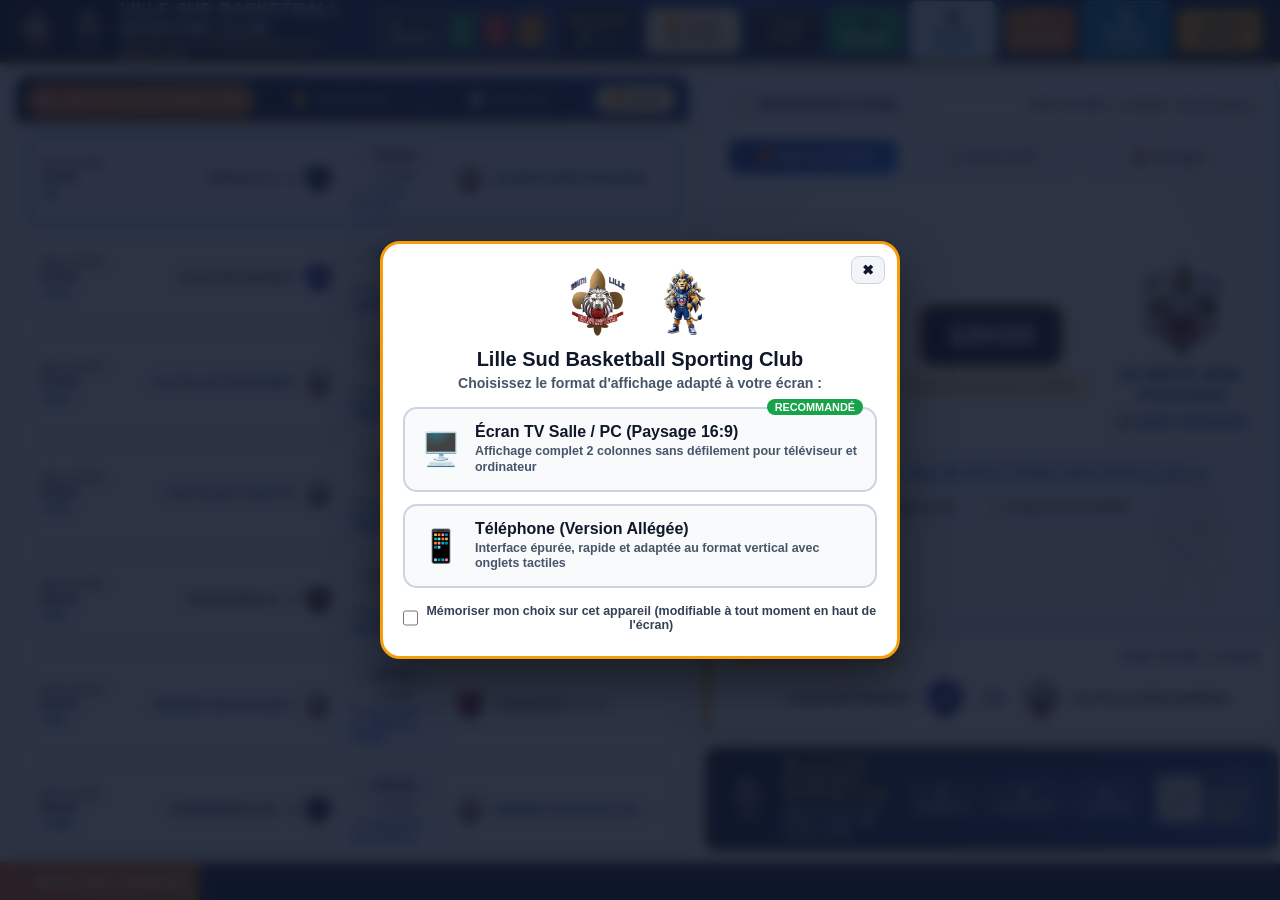
<file: index.html>
<!DOCTYPE html>
<html lang="fr">
<head>
  <meta charset="UTF-8">
  <meta name="viewport" content="width=device-width, initial-scale=1.0, viewport-fit=cover">
  <title>LSBSC South Lille — Programmation & Résultats des Matchs</title>
  <meta name="theme-color" content="#0F172A">
  <meta name="mobile-web-app-capable" content="yes">
  <meta name="apple-mobile-web-app-capable" content="yes">
  <meta name="apple-mobile-web-app-status-bar-style" content="black-translucent">
  <meta name="apple-mobile-web-app-title" content="LSBSC Direct">
  <link rel="manifest" href="manifest.json">
  <link rel="icon" type="image/png" href="assets/logo-lsbsc.png">
  <link rel="apple-touch-icon" href="assets/icon-192.png">
  <link rel="stylesheet" href="css/style.css">
</head>
<body class="mode-tv">

  <!-- ================= ÉCRAN DE SÉLECTION DU FORMAT AU CHARGEMENT ================= -->
  <div id="formatSelectorOverlay" class="format-overlay open">
    <div class="format-box" style="position:relative;">
      <button type="button" aria-label="Fermer" onclick="if(window.chooseDisplayMode){window.chooseDisplayMode(window.innerWidth<=820?'mobile':'tv');}else{var o=document.getElementById('formatSelectorOverlay');if(o){o.classList.remove('open');o.style.display='none';}}" style="position:absolute;top:12px;right:12px;background:#F1F5F9;color:#0F172A;border:1.5px solid #CBD5E1;border-radius:8px;padding:5px 10px;font-weight:900;cursor:pointer;font-size:0.85rem;">✖</button>
      <div class="format-logos">
        <img id="splashLogoImg" src="assets/logo-lsbsc.png" alt="Logo LSBSC">
        <img id="splashMascotImg" src="assets/mascotte-lsbsc.png" alt="Mascotte LSBSC">
      </div>
      <h2>Lille Sud Basketball Sporting Club</h2>
      <p class="format-sub">Choisissez le format d'affichage adapté à votre écran :</p>

      <div class="format-choices">
        <button class="format-card-btn" onclick="chooseDisplayMode('tv')">
          <span class="fmt-icon">🖥️</span>
          <div class="fmt-text">
            <strong>Écran TV Salle / PC (Paysage 16:9)</strong>
            <span>Affichage complet 2 colonnes sans défilement pour téléviseur et ordinateur</span>
          </div>
          <span id="badgeRecTv" class="fmt-rec" style="display:none;">Recommandé</span>
        </button>

        <button class="format-card-btn mobile-choice" onclick="chooseDisplayMode('mobile')">
          <span class="fmt-icon">📱</span>
          <div class="fmt-text">
            <strong>Téléphone (Version Allégée)</strong>
            <span>Interface épurée, rapide et adaptée au format vertical avec onglets tactiles</span>
          </div>
          <span id="badgeRecMobile" class="fmt-rec" style="display:none;">Recommandé</span>
        </button>
      </div>

      <button id="btnInstallSplash" class="btn-install-splash" onclick="triggerPwaInstall()" style="display:none;">
        📲 Installer l'application LSBSC sur cet appareil
      </button>
      <label class="remember-choice">
        <input type="checkbox" id="chkRememberFormat">
        <span>Mémoriser mon choix sur cet appareil (modifiable à tout moment en haut de l'écran)</span>
      </label>
    </div>
  </div>

  <!-- ================= EN-TÊTE PRINCIPAL ================= -->
  <header class="top-header">
    <div class="brand-zone">
      <img id="headerLogoImg" class="club-logo-top" src="assets/logo-lsbsc.png" alt="Logo LSBSC" onclick="if(document.body.classList.contains('staff-unlocked')) requestPinAccess('logos')" title="Logo LSBSC">
      <img id="headerMascotImg" class="club-mascot-top" src="assets/mascotte-lsbsc.png" alt="Mascotte LSBSC" onclick="if(document.body.classList.contains('staff-unlocked')) requestPinAccess('logos')" title="Mascotte LSBSC">
      <div class="brand-titles">
        <h1>LILLE SUD BASKETBALL SPORTING CLUB</h1>
        <div class="subtitle">SOUTH LILLE • PROGRAMMATION & RÉSULTATS</div>
      </div>
    </div>

    <div class="weekend-kpi">
      <span id="kpiTotal" class="kpi-item kpi-total">9 Matchs</span>
      <span id="kpiWin" class="kpi-item kpi-win">3 V</span>
      <span id="kpiLoss" class="kpi-item kpi-loss">3 D</span>
      <span id="kpiDraw" class="kpi-item kpi-draw">0 N</span>
    </div>

    <div class="header-controls">
      <div class="clock-box">
        <div id="liveClock" class="clock-time">15:30:00</div>
        <span id="syncStatusBadge" class="clock-sync">● Direct Synchronisé</span>
      </div>
      <button id="btnToggleTvPauseTop" class="btn-top btn-tv-pause-top" onclick="toggleTvCarouselPause()" title="Arrêter ou relancer la rotation automatique du carrousel TV">⏸️ Pause Carrousel</button>
      <button id="btnFullscreen" class="btn-top btn-fullscreen" onclick="toggleFullScreen()" title="Afficher en plein écran (F11)">⛶ Plein Écran</button>
      <button id="btnInstallApp" class="btn-top btn-install" onclick="triggerPwaInstall()" title="Installer l'application">📲 Installer</button>
      <button id="btnSwitchFormat" class="btn-top btn-format" onclick="toggleDisplayMode()" title="Basculer entre TV Paysage et Téléphone Allégé">📱 Version Mobile</button>

      <!-- Outils visibles uniquement en mode Direct / Scores (PIN 9694) -->
      <button id="btnOpenSeasonStatsPage" class="btn-top coach-only-page-btn" style="display:none;" onclick="openSeasonStatsPage()" title="Synthèse saison par équipe, stats par match & import/export (Privé)">📊 Stats Saison & Matchs</button>
      <button class="btn-top btn-youtube staff-only-tool" onclick="openVideoGalleryModal()" title="Directs et replays YouTube & Twitch">📺 Vidéos & Live</button>
      <button class="btn-top btn-logos staff-only-tool" onclick="openClubAddressesModal()" title="Gérer les adresses des clubs et salles">📍 Adresses</button>
      <button class="btn-top btn-logos staff-only-tool" onclick="requestPinAccess('logos')">🛡️ Logos</button>
      <button class="btn-top btn-cloud staff-only-tool" onclick="requestPinAccess('settings')" title="Bandeau Buvette & Synchronisation">⚙️</button>

      <button id="btnTournamentEmarkToggle" class="btn-top" style="background:linear-gradient(135deg,#D97706,#EA580C);color:#FFF;border:1.5px solid #FDE68A;" onclick="openTournamentEmarkSpace()" title="Feuille de marque & gestion des tournois LSBSC (Firebase)">🏆 Tournoi</button>
      <button id="btnCoachToggle" class="btn-top btn-coach" onclick="requestPinAccess('coach')" title="Espace Coach protégé par PIN">📋 Espace Coach</button>
      <button id="btnStaffToggle" class="btn-top btn-staff" onclick="requestPinAccess('staff')">🔒 Direct / Scores</button>
    </div>
  </header>

  <!-- ================= BARRE DE TUILES DE NAVIGATION (VERSION TÉLÉPHONE REPENSÉE) ================= -->
  <nav id="mobileNavTabs" class="mobile-nav-tabs">
    <button class="mob-tab active" data-tab="live" onclick="switchMobileTab('live')">
      <span class="mob-tab-ico">🔴</span>
      <span class="mob-tab-lbl">Direct</span>
    </button>
    <button class="mob-tab" data-tab="teams" onclick="switchMobileTab('teams')">
      <span class="mob-tab-ico">🏀</span>
      <span class="mob-tab-lbl" id="mobTabTeamsLbl">Sélection Équipe</span>
    </button>
    <button class="mob-tab" data-tab="buvette" onclick="switchMobileTab('buvette')">
      <span class="mob-tab-ico">🍔</span>
      <span class="mob-tab-lbl">Buvette</span>
    </button>
    <button class="mob-tab" data-tab="infos" onclick="switchMobileTab('infos')">
      <span class="mob-tab-ico">ℹ️</span>
      <span class="mob-tab-lbl">Infos Club</span>
    </button>
    <button class="mob-tab" data-tab="coach" onclick="requestPinAccess('coach')">
      <span class="mob-tab-ico">📋</span>
      <span class="mob-tab-lbl" id="mobTabCoachLbl">Coach</span>
    </button>
  </nav>

  <!-- ================= ESPACE PRINCIPAL ================= -->
  <main class="main-workspace">

    <!-- COLONNE GAUCHE : CARROUSEL TV AUTOMATIQUE (MATCHS DU WEEK-END / TARIFS BUVETTE / INFOS CLUB) -->
    <section id="sectionSchedule" class="left-column">

      <!-- Barre d'en-tête du carrousel TV (visible en Mode TV) -->
      <div id="tvCarouselHeader" class="tv-carousel-header">
        <div class="tv-carousel-pills">
          <button class="tv-slide-pill active" data-slide="matches" onclick="setTvSlide('matches', true)">
            <span class="tv-pill-icon">📅</span>
            <span id="tvSlideMatchesLabel">Matchs du Week-end</span>
          </button>
          <button class="tv-slide-pill" data-slide="buvette" onclick="setTvSlide('buvette', true)">
            <span class="tv-pill-icon">🍔</span>
            <span>Tarifs Buvette</span>
          </button>
          <button class="tv-slide-pill" data-slide="infos" onclick="setTvSlide('infos', true)">
            <span class="tv-pill-icon">ℹ️</span>
            <span>Infos Club</span>
          </button>
        </div>
        <div class="tv-carousel-controls">
          <button id="btnToggleTvPause" class="btn-tv-pause" onclick="toggleTvCarouselPause()" title="Arrêter ou relancer la rotation automatique du carrousel">⏸️ Pause</button>
        </div>
        <div class="tv-progress-bar-wrap">
          <div id="tvSlideProgressBar" class="tv-progress-bar"></div>
        </div>
      </div>

      <!-- Barres de navigation et filtres (visibles sur Mobile ou en Mode Staff déverrouillé sur TV) -->
      <div class="week-nav-bar">
        <button class="btn-week" onclick="shiftWeek(-1)">◀ Préc.</button>
        <select id="weekSelect" class="week-select" onchange="selectWeek(this.value)"></select>
        <button class="btn-week current-wk" onclick="selectCurrentWeek()">📅 Actuel</button>
        <button class="btn-week" onclick="shiftWeek(1)">Suiv. ▶</button>
      </div>

      <div id="weekTabsStrip" class="week-tabs-strip" style="display:none;"></div>

      <!-- Menus déroulants pour Lieu et Catégories (+ bouton Ajout Match en mode Staff) -->
      <div class="filter-bar">
        <select id="locSelectDropdown" class="filter-select-pill" onchange="setLocFilter(this.value)">
          <option value="ALL">🏠/🚌 Tous les lieux</option>
          <option value="HOME">🏠 Domicile (Lille Sud)</option>
          <option value="AWAY">🚌 Extérieur</option>
        </select>

        <select id="catSelectDropdown" class="filter-select-pill" onchange="setCatFilter(this.value)">
          <option value="ALL">🏀 Toutes les catégories</option>
          <option value="U9">U9 Mixte Mini-Poussins</option>
          <option value="U11F">U11F Poussines</option>
          <option value="U13F">U13F Benjamines</option>
          <option value="U15F">U15F Minimes</option>
          <option value="U15M">U15M Minimes Garçons</option>
          <option value="U18F">U18F Cadettes</option>
          <option value="U18M">U18M Cadets</option>
          <option value="SM1">Seniors Masculins 1</option>
          <option value="SM2">Seniors Masculins 2</option>
        </select>

        <button class="btn-action-sm btn-save-score staff-only-tool" onclick="openMatchSheetModal('NEW')">➕ Ajouter un match</button>
      </div>

      <!-- VUE 1 : LISTE DES MATCHS DU WEEK-END (AVEC AUTO-SCROLL VERTICAL EN MODE TV) -->
      <div id="matchesListContainer" class="matches-list tv-slide-view active-slide"></div>

      <!-- VUE 2 : CARTE & TARIFS DE LA BUVETTE (AVEC AUTO-SCROLL VERTICAL SI NÉCESSAIRE) -->
      <div id="tvBuvetteContainer" class="tv-buvette-view tv-slide-view"></div>

      <!-- VUE 3 : PAGE D'INFORMATIONS DU CLUB (AVEC AUTO-SCROLL VERTICAL SI NÉCESSAIRE) -->
      <div id="tvInfosContainer" class="tv-infos-view tv-slide-view"></div>

    </section>

    <!-- COLONNE DROITE : MATCH EN COURS (HAUT) + MATCH SUIVANT (MILIEU) + BILAN CLUB (BAS) -->
    <section id="sectionLive" class="right-column active-mobile-sec">

      <!-- HAUT : GRAND SCOREBOARD DU MATCH EN COURS / SÉLECTIONNÉ -->
      <div class="live-scoreboard-card">
        <img id="sbMascotWatermark" class="scoreboard-Watermark" src="assets/mascotte-lsbsc.png" alt="">

        <div class="sb-top-bar">
          <span id="sbStatusBadge" class="sb-status-badge live">🔴 MATCH EN COURS</span>
          <div style="display:flex;align-items:center;gap:8px;flex-wrap:wrap;">
            <span id="sbMetaInfo" class="sb-meta-info">DIM. 15 NOV. à 15H30 • U13F</span>
            <button class="btn-action-sm staff-only-tool" style="background:#1E3A8A;color:#FFF;" onclick="openMatchSheetModal(state.selectedMatchId)">✏️ Fiche / Adresse</button>
          </div>
        </div>

        <!-- ONGLETS DU MATCH SÉLECTIONNÉ : [ 🏀 Match & Direct ] | [ 📊 Stats & QT ] | [ 📤 Partager ] -->
        <div class="sb-view-tabs sb-view-tabs-3">
          <button type="button" id="btnSbTabMatch" class="sb-view-tab active" onclick="switchSelectedMatchTab('match')">
            🏀 Match & Direct
          </button>
          <button type="button" id="btnSbTabStats" class="sb-view-tab" onclick="switchSelectedMatchTab('stats')">
            📊 Stats & QT
          </button>
          <button type="button" id="btnSbTabShare" class="sb-view-tab" onclick="switchSelectedMatchTab('share')">
            📤 Partager
          </button>
          <button type="button" id="btnSbTabCoachPdf" class="sb-view-tab coach-only-tab" style="display:none;" onclick="switchSelectedMatchTab('coach_pdf')">
            📋 Feuille / Coach
          </button>
        </div>

        <!-- VUE ONGLET STATS PAR QUART-TEMPS DU MATCH SÉLECTIONNÉ -->
        <div id="sbStatsTabWrap" class="sb-stats-tab-wrap" style="display:none;"></div>

        <!-- VUE ONGLET PARTAGE DU MATCH SÉLECTIONNÉ -->
        <div id="sbShareTabWrap" class="sb-share-tab-wrap" style="display:none;"></div>

        <!-- VUE ONGLET FEUILLE DE MATCH / STATS COACH & ADMIN (ACCÈS RESTREINT) -->
        <div id="sbCoachPdfTabWrap" class="sb-stats-tab-wrap" style="display:none;"></div>

        <div id="sbArenaMainWrap" class="sb-arena-wrap">
          <div class="sb-arena">
            <div class="sb-team-box">
              <img id="sbHomeLogo" class="sb-logo-lg" src="assets/logo-lsbsc.png" alt="Logo Domicile">
              <div id="sbHomeName" class="sb-team-title">U13 FILLE BENJAMINES</div>
              <span id="sbHomeLocPill" class="sb-loc-pill">LOCAUX (DOMICILE)</span>
              <div id="sbHomeFouls"></div>
            </div>

            <div id="sbCenterWrap" class="sb-center-score"></div>

            <div class="sb-team-box">
              <img id="sbAwayLogo" class="sb-logo-lg" src="" alt="Logo Visiteurs">
              <div id="sbAwayName" class="sb-team-title">WATTIGNIES/TEMPLEMARS AS</div>
              <span id="sbAwayLocPill" class="sb-loc-pill">VISITEURS</span>
              <div id="sbAwayFouls"></div>
            </div>
          </div>

          <div id="sbMatchSummaryBar" class="sb-summary-bar"></div>
        </div>

        <div id="staffScorePanel" class="staff-score-panel" style="display:none;"></div>
      </div>

      <!-- MILIEU : ENCART DU MATCH SUIVANT -->
      <div id="nextMatchContainer" class="next-match-card"></div>

      <!-- BAS : SYNTHÈSE DU WEEK-END & INFOS SALLE (+ QR CODE INTÉGRÉ) -->
      <div id="clubOverviewCard" class="club-overview-card"></div>

      <!-- APERÇU RAPIDE DES MATCHS DU WEEK-END (MODE TÉLÉPHONE) -->
      <div id="mobileQuickMatchesCard" class="mobile-quick-matches-card"></div>

    </section>

    <!-- SECTION SÉLECTION D'ÉQUIPE & TOUS SES MATCHS PASSÉS / À VENIR (VERSION MOBILE) -->
    <section id="sectionMobileTeams" class="mobile-teams-sec">
      <div id="mobileTeamsViewContainer"></div>
    </section>

    <!-- SECTION INFOS CLUB & BUVETTE (ONGLET MOBILE DEDIE) -->
    <section id="sectionMobileInfos" class="mobile-infos-card">
      <h3>🍔 Buvette & Actualités du Club LSBSC</h3>
      <p id="mobileTickerStaticText" class="mobile-info-body"></p>
      <div id="mobileBuvetteMirror"></div>
      <div id="mobileInfosMirror"></div>
      <div style="display:flex;align-items:center;gap:12px;background:#F8FAFC;border:1px solid #CBD5E1;padding:10px;border-radius:12px;">
        <img src="assets/qrcode-lsbsc.png" alt="QR Code LSBSC" style="width:64px;height:64px;cursor:pointer;" onclick="document.getElementById('qrModal').classList.add('open')">
        <div style="font-size:0.82rem;font-weight:700;color:#1E293B;">
          <strong>📲 QR Code Accès Mobile</strong><br>Touchez le QR Code pour l'agrandir et le partager aux supporters.
        </div>
      </div>
      <div class="mobile-info-actions">
        <button class="btn-action-sm btn-youtube-full staff-only-tool" onclick="openVideoGalleryModal()">📺 Regarder les Directs & Vidéos YouTube</button>
        <button class="btn-action-sm btn-save-score staff-only-tool" onclick="openClubAddressesModal()">📍 Gérer les Adresses des Clubs</button>
        <button class="btn-action-sm btn-save-score staff-only-tool" onclick="requestPinAccess('settings')">✏️ Gérer Tarifs Buvette, Infos Club & Sync</button>
        <button class="btn-action-sm btn-set-live" onclick="openFormatOverlay()">🖥️ Changer le format d'affichage (TV / Mobile)</button>
      </div>
    </section>

  </main>

  <!-- ================= BANDEAU INFOS & BUVETTE ================= -->
  <footer class="bottom-ticker">
    <div class="ticker-label">🏀 INFOS LSBSC & BUVETTE</div>
    <div class="ticker-track-wrap">
      <div id="tickerTextDisplay" class="ticker-track"></div>
    </div>
  </footer>

  <!-- ================= MODAL CLAVIER CODE PIN (9694) ================= -->
  <div id="pinModal" class="modal-backdrop">
    <div class="modal-card" style="max-width:360px;">
      <div class="modal-header">
        <h3 id="pinModalTitle">🔒 Code PIN Requis</h3>
        <button class="btn-action-sm btn-reset-up" onclick="closeModals()">✖</button>
      </div>
      <div id="pinDisplayBox" class="pin-display"></div>
      <div class="pin-pad">
        <button class="pin-btn" onclick="pressPinDigit(1)">1</button>
        <button class="pin-btn" onclick="pressPinDigit(2)">2</button>
        <button class="pin-btn" onclick="pressPinDigit(3)">3</button>
        <button class="pin-btn" onclick="pressPinDigit(4)">4</button>
        <button class="pin-btn" onclick="pressPinDigit(5)">5</button>
        <button class="pin-btn" onclick="pressPinDigit(6)">6</button>
        <button class="pin-btn" onclick="pressPinDigit(7)">7</button>
        <button class="pin-btn" onclick="pressPinDigit(8)">8</button>
        <button class="pin-btn" onclick="pressPinDigit(9)">9</button>
        <button class="pin-btn" style="background:#FEE2E2;color:#991B1B;" onclick="pressPinDigit('C')">C</button>
        <button class="pin-btn" onclick="pressPinDigit(0)">0</button>
        <button class="pin-btn" style="background:#DCFCE7;color:#166534;" onclick="pressPinDigit('OK')">OK</button>
      </div>
    </div>
  </div>

  <!-- ================= MODAL ÉDITION FICHE MATCH & ADRESSE (PIN 9694) ================= -->
  <div id="matchSheetModal" class="modal-backdrop">
    <div class="modal-card" style="max-width:640px;">
      <div class="modal-header">
        <h3 id="matchSheetModalTitle">✏️ Modifier la Fiche Match & l'Adresse</h3>
        <button class="btn-action-sm btn-reset-up" onclick="closeModals()">✖ Fermer</button>
      </div>
      <div class="form-grid-2">
        <input type="hidden" id="msMatchId">
        <div class="form-field">
          <label>Date affichée (ex: SAM. 21 NOV.)</label>
          <input type="text" id="msDate" placeholder="SAM. 21 NOV.">
        </div>
        <div class="form-field">
          <label>Heure (ex: 18H30)</label>
          <input type="text" id="msTime" placeholder="18H30">
        </div>
        <div class="form-field">
          <label>Catégorie</label>
          <select id="msCat">
            <option value="U9">U9</option>
            <option value="U11F">U11F</option>
            <option value="U13F">U13F</option>
            <option value="U15F">U15F</option>
            <option value="U15M">U15M</option>
            <option value="U18F">U18F</option>
            <option value="U18M">U18M</option>
            <option value="SM1">SM1</option>
            <option value="SM2">SM2</option>
          </select>
        </div>
        <div class="form-field">
          <label>Compétition</label>
          <input type="text" id="msComp" placeholder="Champ.">
        </div>
        <div class="form-field">
          <label>Équipe Locaux (Domicile)</label>
          <input type="text" id="msHome">
        </div>
        <div class="form-field">
          <label>Équipe Visiteurs (Extérieur)</label>
          <input type="text" id="msAway">
        </div>
        <div class="form-field">
          <label>Nom de la Salle / Gymnase</label>
          <input type="text" id="msSalle" placeholder="ANTOINE BLONDIN A 790M2">
        </div>
        <div class="form-field">
          <label>Adresse complète (Rue, CP, Ville)</label>
          <input type="text" id="msAddress" placeholder="3 RUE FRANCOIS COPPÉE 59000 LILLE">
        </div>
        <div class="form-field full">
          <label>📌 Précisions (Accès salle, heure de RDV, parking, consignes...)</label>
          <input type="text" id="msPrecision" placeholder="Ex: Entrée parking rue François Coppée, RDV 45 min avant...">
        </div>
      </div>
      <div style="display:flex;justify-content:flex-end;gap:8px;margin-top:14px;">
        <button class="btn-action-sm btn-save-score" onclick="saveMatchSheetModal()">💾 Enregistrer la fiche match</button>
      </div>
    </div>
  </div>

  <!-- ================= MODAL CARNET D'ADRESSES DES CLUBS (PIN 9694) ================= -->
  <div id="clubAddressesModal" class="modal-backdrop">
    <div class="modal-card" style="max-width:680px;">
      <div class="modal-header">
        <h3>📍 Carnet d'Adresses des Clubs & Précisions Salles</h3>
        <button class="btn-action-sm btn-reset-up" onclick="closeModals()">✖ Fermer</button>
      </div>
      <p style="font-size:0.8rem;color:#475569;margin-bottom:10px;font-weight:700;">
        Modifiez ici la salle, l'adresse ou les précisions d'un club : cela mettra automatiquement à jour tous les matchs où ce club reçoit.
      </p>
      <div id="clubAddressesList" style="display:flex;flex-direction:column;gap:8px;max-height:62vh;overflow-y:auto;"></div>
    </div>
  </div>

  <!-- ================= MODAL ZOOM QR CODE ================= -->
  <div id="qrModal" class="modal-backdrop" onclick="closeModals()">
    <div class="modal-card" style="max-width:340px;text-align:center;" onclick="event.stopPropagation()">
      <div class="modal-header">
        <h3>📱 Scannez pour ouvrir sur Mobile</h3>
        <button class="btn-action-sm btn-reset-up" onclick="closeModals()">✖</button>
      </div>
      <img src="assets/qrcode-lsbsc.png" alt="QR Code LSBSC" style="width:230px;height:230px;margin:8px auto;display:block;">
      <p style="font-size:0.8rem;font-weight:700;color:#475569;">Suivez le direct, le programme et les adresses GPS depuis votre smartphone.</p>
    </div>
  </div>

  <!-- ================= MODAL LOGOS & MASCOTTE ================= -->
  <div id="logosModal" class="modal-backdrop">
    <div class="modal-card">
      <div class="modal-header">
        <h3>🛡️ Gestion du Logo LSBSC, Mascotte & Clubs Adverses</h3>
        <button class="btn-action-sm btn-reset-up" onclick="closeModals()">✖ Fermer</button>
      </div>
      <div style="display:grid;grid-template-columns:1fr 1fr;gap:12px;margin-bottom:14px;">
        <div class="club-logo-item">
          <strong>Logo Officiel LSBSC</strong>
          <label class="btn-action-sm btn-save-score" style="cursor:pointer;">
            Changer Logo LSBSC
            <input type="file" accept="image/*" style="display:none;" onchange="uploadClubAsset(event, 'logo')">
          </label>
        </div>
        <div class="club-logo-item">
          <strong>Mascotte Officielle LSBSC</strong>
          <label class="btn-action-sm btn-save-score" style="cursor:pointer;">
            Changer Mascotte
            <input type="file" accept="image/*" style="display:none;" onchange="uploadClubAsset(event, 'mascot')">
          </label>
        </div>
      </div>
      <h4 style="font-size:0.88rem;color:#1E3A8A;">Blasons des Clubs Adverses (Kalisport) :</h4>
      <div id="clubsLogoGrid" class="clubs-logo-grid"></div>
    </div>
  </div>

  <!-- ================= MODAL TARIFS BUVETTE, INFOS CLUB, ROTATION TV & SYNC ================= -->
  <div id="cloudModal" class="modal-backdrop">
    <div class="modal-card" style="max-width:740px;">
      <div class="modal-header">
        <h3>⚙️ Réglages TV : Tarifs Buvette, Page Infos & Synchronisation</h3>
        <button class="btn-action-sm btn-reset-up" onclick="closeModals()">✖ Fermer</button>
      </div>

      <div style="display:flex;flex-direction:column;gap:14px;">
        <div class="club-addr-card" style="border-color:#F59E0B;background:#FFFBEB;">
          <div style="display:flex;justify-content:space-between;align-items:center;flex-wrap:wrap;gap:6px;">
            <strong style="color:#92400E;font-size:0.9rem;">🔑 Codes PIN — Personnes de Confiance (Accès Direct / Scores)</strong>
            <div style="display:flex;align-items:center;gap:6px;flex-wrap:wrap;">
              <span id="lblCurrentAdminPinBadge" style="font-size:0.72rem;font-weight:900;background:#FEF3C7;color:#B45309;padding:3px 8px;border-radius:6px;border:1px solid #F59E0B;">Code Admin Maître : ••••••</span>
              <input id="inpOldMasterAdminPin" type="password" inputmode="numeric" maxlength="6" placeholder="Ancien PIN" style="width:104px;padding:4px 8px;border-radius:6px;border:1.5px solid #F59E0B;font-size:0.8rem;font-weight:900;text-align:center;background:#FFFFFF;color:#0F172A;" title="Saisissez votre ancien code PIN Admin">
              <input id="inpMasterAdminPin" type="password" inputmode="numeric" maxlength="6" placeholder="Nouveau (4-6)" style="width:116px;padding:4px 8px;border-radius:6px;border:1.5px solid #D97706;font-size:0.8rem;font-weight:900;text-align:center;background:#FFFFFF;color:#0F172A;" title="Nouveau code PIN Admin (4 à 6 chiffres)">
              <button type="button" class="btn-action-sm" style="background:#D97706;color:#FFFFFF;padding:5px 9px;" onclick="saveMasterAdminPin()">💾 Changer PIN Admin</button>
            </div>
          </div>
          <p style="font-size:0.75rem;color:#78350F;font-weight:700;line-height:1.35;">
            Chaque personne ci-dessous peut déverrouiller « 🔒 Direct / Scores » avec son propre code PIN (4 chiffres) pour gérer les scores en direct depuis son téléphone, sans avoir accès à ces réglages ni aux logos.
          </p>
          <div id="trustedPinsListContainer" style="display:flex;flex-direction:column;gap:6px;margin-top:4px;"></div>
          <div style="display:flex;gap:6px;flex-wrap:wrap;margin-top:6px;padding-top:8px;border-top:1px dashed #FCD34D;">
            <input id="inpNewTrustedName" type="text" placeholder="Prénom / Rôle (ex: Sarah, Coach U13...)" style="flex:1;min-width:150px;padding:7px 10px;border-radius:8px;border:1.5px solid #F59E0B;font-size:0.82rem;font-weight:700;">
            <input id="inpNewTrustedPin" type="text" inputmode="numeric" maxlength="6" placeholder="Code PIN (ex: 1234)" style="width:140px;padding:7px 10px;border-radius:8px;border:1.5px solid #F59E0B;font-size:0.82rem;font-weight:900;text-align:center;">
            <button type="button" class="btn-action-sm btn-save-score" onclick="addTrustedPinUser()">➕ Ajouter ce code PIN</button>
          </div>
        </div>

        <div class="club-addr-card" style="border-color:#0284C7;background:#F0F9FF;">
          <div style="display:flex;justify-content:space-between;align-items:center;flex-wrap:wrap;gap:6px;">
            <strong style="color:#0369A1;font-size:0.9rem;">📋 Codes PIN — Coachs (Revue Équipes, Stats, Fiches & Commentaires)</strong>
            <span style="font-size:0.72rem;font-weight:900;background:#E0F2FE;color:#0369A1;padding:3px 8px;border-radius:6px;border:1px solid #38BDF8;">Multi-équipes</span>
          </div>
          <p style="font-size:0.75rem;color:#0C4A6E;font-weight:700;line-height:1.35;">
            Créez un code PIN par coach et cochez les équipes auxquelles il est associé. Le coach pourra aussi ajuster ses équipes et laisser des commentaires techniques sur ses matchs.
          </p>
          <div id="coachPinsListContainer" style="display:flex;flex-direction:column;gap:8px;margin-top:4px;"></div>
          <div style="display:flex;flex-direction:column;gap:8px;margin-top:6px;padding-top:8px;border-top:1px dashed #7DD3FC;">
            <div style="display:flex;gap:6px;flex-wrap:wrap;">
              <input id="inpNewCoachName" type="text" placeholder="Nom du Coach (ex: Coach Fabrice, Coach U18...)" style="flex:1;min-width:170px;padding:7px 10px;border-radius:8px;border:1.5px solid #0284C7;font-size:0.82rem;font-weight:700;">
              <input id="inpNewCoachPin" type="text" inputmode="numeric" maxlength="6" placeholder="Code PIN (4 chiffres)" style="width:150px;padding:7px 10px;border-radius:8px;border:1.5px solid #0284C7;font-size:0.82rem;font-weight:900;text-align:center;">
              <button type="button" class="btn-action-sm" style="background:#0284C7;color:#FFF;" onclick="addCoachPinUser()">➕ Ajouter ce Coach</button>
            </div>
            <div id="newCoachTeamsCheckboxes" style="display:flex;flex-wrap:wrap;gap:6px;"></div>
          </div>
        </div>

        <div class="club-addr-card">
          <strong style="color:#1E3A8A;font-size:0.88rem;">⏱️ Durées d'affichage du Carrousel TV (en secondes)</strong>
          <div class="form-grid-2" style="grid-template-columns: repeat(3, 1fr);">
            <div class="form-field">
              <label>📅 Page Matchs (min.)</label>
              <input id="inpDurMatches" type="number" min="8" max="120" value="18">
            </div>
            <div class="form-field">
              <label>🍔 Tarifs Buvette</label>
              <input id="inpDurBuvette" type="number" min="6" max="120" value="14">
            </div>
            <div class="form-field">
              <label>ℹ️ Page Infos Club</label>
              <input id="inpDurInfos" type="number" min="6" max="120" value="14">
            </div>
          </div>
        </div>

        <div class="club-addr-card">
          <strong style="color:#1E3A8A;font-size:0.88rem;">🍔 Carte & Tarifs de la Buvette (1 ligne = Catégorie | Article | Prix)</strong>
          <p style="font-size:0.74rem;color:#475569;font-weight:700;">Catégories conseillées : Boissons, Snacks & Chaud, Sucré & Goûter, Formules</p>
          <textarea id="inpBuvetteMenu" rows="7" style="width:100%;padding:8px;border-radius:8px;border:1px solid #CBD5E1;font-family:monospace;font-size:0.8rem;font-weight:700;"></textarea>
        </div>

        <div class="club-addr-card">
          <strong style="color:#1E3A8A;font-size:0.88rem;">ℹ️ Cartes de la Page d'Informations Club (1 ligne = Icône | Titre | Texte)</strong>
          <textarea id="inpClubInfos" rows="5" style="width:100%;padding:8px;border-radius:8px;border:1px solid #CBD5E1;font-family:monospace;font-size:0.8rem;font-weight:700;"></textarea>
        </div>

        <div class="club-addr-card">
          <strong style="color:#1E3A8A;font-size:0.88rem;">📢 Bandeau défilant (Bas de l'écran TV) & Synchronisation Cloud</strong>
          <label style="font-size:0.76rem;font-weight:800;color:#334155;">Message défilant :</label>
          <textarea id="inpTickerText" rows="2" style="width:100%;padding:8px;border-radius:8px;border:1px solid #CBD5E1;font-weight:700;"></textarea>

          <label style="font-size:0.76rem;font-weight:800;color:#334155;margin-top:4px;">URL Endpoint JSON / Firebase Realtime (optionnel) :</label>
          <input id="inpSyncUrl" type="text" placeholder="https://votre-base-firebase.firebaseio.com/lsbsc.json" style="width:100%;padding:8px;border-radius:8px;border:1px solid #CBD5E1;">
        </div>

        <div style="display:flex;justify-content:flex-end;gap:8px;">
          <button class="btn-action-sm btn-save-score" onclick="saveCloudAndTicker()">💾 Enregistrer tout</button>
        </div>
      </div>
    </div>
  </div>

  <!-- ================= MODAL LECTEUR YOUTUBE LIVE & REPLAYS ================= -->
  <div id="videoModal" class="modal-backdrop">
    <div class="modal-card video-modal-card">
      <div class="modal-header">
        <h3 id="videoModalTitle">📺 Directs & Vidéos LSBSC (YouTube & Twitch)</h3>
        <button class="btn-action-sm btn-reset-up" onclick="closeVideoModal()">✖ Fermer</button>
      </div>
      <div id="videoModalBody" class="video-modal-body"></div>
    </div>
  </div>

  <!-- ================= PAGE PRIVÉE : SYNTHÈSE SAISON PAR ÉQUIPE, STATS PAR MATCH & IMPORT/EXPORT ================= -->
  <div id="seasonStatsPageOverlay" class="season-stats-page" style="display:none;" aria-hidden="true">
    <div class="ssp-topbar">
      <div class="ssp-brand">
        <span class="ssp-badge">🔐 ESPACE PRIVÉ ADMIN & COACHS</span>
        <h2>📊 Synthèse Saison par Équipe & Statistiques par Match</h2>
      </div>
      <div class="ssp-top-actions">
        <button type="button" class="ssp-btn" style="background:#D97706;color:#FFFFFF;" onclick="pushImportedStatsToCloud(false)">☁️ Synchro Firebase</button>
        <button type="button" class="ssp-btn ssp-btn-export" onclick="exportSeasonStatsJson()">⬇️ Exporter JSON</button>
        <label class="ssp-btn ssp-btn-import" style="cursor:pointer;">
          ⬆️ Importer Stats (JSON / CSV)
          <input type="file" id="inpImportSeasonStatsFile" accept=".json,.csv,application/json,text/csv" style="display:none;" onchange="handleSeasonStatsFileImport(event)">
        </label>
        <button type="button" class="ssp-btn ssp-btn-close" onclick="closeSeasonStatsPage()">✖ Fermer la page</button>
      </div>
    </div>

    <div class="ssp-body">
      <!-- Contrôles : Sélecteur d'équipe + Mode d'affichage (Synthèse Saison / Détail par Match) + Sélecteur de match -->
      <div class="ssp-controls-card">
        <div class="ssp-control-group">
          <label for="sspTeamSelect">🏀 Équipe LSBSC :</label>
          <select id="sspTeamSelect" class="ssp-select" onchange="onSspTeamChange(this.value)">
            <option value="ALL">Toutes les équipes LSBSC</option>
            <option value="U9">U9 Mixte Mini-Poussins</option>
            <option value="U11F">U11F Poussines</option>
            <option value="U13F">U13F Benjamines</option>
            <option value="U15F">U15F Minimes</option>
            <option value="U15M">U15M Minimes Garçons</option>
            <option value="U18F">U18F Cadettes</option>
            <option value="U18M">U18M Cadets</option>
            <option value="SM1">Seniors Masculins 1</option>
            <option value="SM2">Seniors Masculins 2</option>
          </select>
        </div>

        <div class="ssp-mode-switch">
          <button type="button" id="sspModeBtnSeason" class="ssp-mode-btn active" onclick="setSspViewMode('season')">📈 Synthèse Saison</button>
          <button type="button" id="sspModeBtnMatch" class="ssp-mode-btn" onclick="setSspViewMode('match')">🏀 Stats par Match</button>
        </div>

        <div id="sspMatchSelectorWrap" class="ssp-control-group" style="display:none;">
          <label for="sspMatchSelect">📅 Match :</label>
          <select id="sspMatchSelect" class="ssp-select" onchange="onSspMatchChange(this.value)"></select>
        </div>
      </div>

      <!-- Zone d'import rapide / statut d'importation -->
      <div id="sspImportFeedback" class="ssp-import-feedback" style="display:none;"></div>

      <!-- Contenu dynamique de la page -->
      <div id="sspDynamicContent" class="ssp-content-grid"></div>
    </div>
  </div>

    <!-- ================= PAGE / ONGLET COACH COMPLET (ACCÈS PIN COACH OU ADMIN 9694) ================= -->
  <div id="coachSpaceOverlay" class="coach-space-overlay" style="display:none;" aria-hidden="true">
    <div class="coach-topbar">
      <div class="coach-topbar-left">
        <span class="coach-badge-ico">📋</span>
        <div>
          <h2 id="coachSpaceHeaderTitle">Espace Coach LSBSC — Revue Complète des Équipes</h2>
          <p id="coachSpaceHeaderSub">Matchs, scores, statistiques détaillées, fiches d'équipes & commentaires de match</p>
        </div>
      </div>
      <div class="coach-topbar-actions">
        <button type="button" class="coach-btn coach-btn-teams" onclick="toggleCoachTeamAssignBox()">⚙️ Mes Équipes Associées</button>
        <button type="button" class="coach-btn coach-btn-logout" onclick="logoutCoachSession()">🔒 Verrouiller</button>
        <button type="button" class="coach-btn coach-btn-close" onclick="closeCoachSpace()">✖ Retour App</button>
      </div>
    </div>

    <div class="coach-body">
      <!-- Panneau d'association multi-équipes du coach connecté -->
      <div id="coachTeamAssignPanel" class="coach-assign-card" style="display:none;">
        <div class="coach-assign-head">
          <strong>🏀 Équipes associées à votre profil Coach (sélection multiple)</strong>
          <button type="button" class="btn-action-sm btn-save-score" onclick="toggleCoachTeamAssignBox()">✅ Terminer</button>
        </div>
        <p style="font-size:0.78rem;color:#475569;font-weight:700;margin:0;">Cochez ou décochez les équipes que vous encadrez pour les retrouver instantanément dans vos onglets.</p>
        <div id="coachSelfTeamsGrid" class="coach-teams-checkbox-grid"></div>
      </div>

      <!-- Barre de sélection rapide parmi les équipes associées au coach -->
      <div class="coach-teams-bar">
        <div id="coachAssignedTabs" class="coach-assigned-tabs"></div>
        <div class="coach-subtabs">
          <button type="button" id="coachSubTabOverview" class="coach-subtab active" onclick="setCoachSubTab('overview')">📊 Vue d'ensemble & Matchs</button>
          <button type="button" id="coachSubTabRoster" class="coach-subtab" onclick="setCoachSubTab('roster')">👥 Fiche Équipe & Effectif</button>
          <button type="button" id="coachSubTabStats" class="coach-subtab" onclick="setCoachSubTab('stats')">🏅 Stats Détaillées & Feuilles</button>
          <button type="button" id="coachSubTabComments" class="coach-subtab" onclick="setCoachSubTab('comments')">💬 Commentaires Matchs</button>
        </div>
      </div>

      <!-- Contenu dynamique de l'espace Coach -->
      <div id="coachDynamicContainer" class="coach-dynamic-container"></div>
    </div>
  </div>

    <!-- ================= ESPACE TOURNOI & FEUILLE DE MARQUE E-MARQUE (SYNCHRO FIREBASE) ================= -->
  <div id="emarkTournamentOverlay" class="emark-overlay" style="display:none;" aria-hidden="true">
    <div class="emark-topbar">
      <div class="emark-topbar-left">
        <span style="font-size:1.6rem;">🏆</span>
        <div>
          <h2>e-Marque & Tournois LSBSC</h2>
          <p id="emarkSyncStatusLbl">Feuille de marque, chronomètre, poules, phases finales & podium • Synchronisé Firebase</p>
        </div>
      </div>
      <div class="emark-topbar-actions">
        <button type="button" id="btnEmarkViewTournoi" class="emark-nav-btn active" onclick="setEmarkView('tournoi')">🏆 Tournoi & Poules</button>
        <button type="button" id="btnEmarkViewMatch" class="emark-nav-btn" onclick="setEmarkView('match')">🏀 Feuille de Marque</button>
        <button type="button" id="btnEmarkViewPublic" class="emark-nav-btn" onclick="setEmarkView('public')">📺 Écran Public</button>
        <button type="button" id="btnEmarkViewResults" class="emark-nav-btn" onclick="setEmarkView('results')">🥇 Résultats</button>
        <button type="button" class="emark-nav-btn emark-btn-close" onclick="closeTournamentEmarkSpace()">✖ Retour App</button>
      </div>
    </div>

    <div id="emarkPublicScreen" class="emark-public-screen" style="display:none;"></div>

    <div id="emarkMainScrollBody" class="emark-body">
      <div id="emarkTournoiView" class="emark-view-pane"></div>
      <div id="emarkMatchView" class="emark-view-pane" style="display:none;"></div>
      <div id="emarkResultsView" class="emark-view-pane" style="display:none;"></div>
    </div>
  </div>

  <script src="js/app.js"></script>
</body>
</html>
</file>
<file: css/style.css>
/* ==========================================================================
   LILLE SUD BASKETBALL SPORTING CLUB (LSBSC - SOUTH LILLE)
   Écran Interactif — Mode TV Paysage 16:9 & Version Allégée Téléphone
   ========================================================================== */

:root {
  --bg-main: #F1F5F9;
  --bg-card: #FFFFFF;
  --bg-subtle: #F8FAFC;
  --navy: #0F172A;
  --blue-club: #1E3A8A;
  --blue-accent: #2563EB;
  --gold-club: #D97706;
  --gold-light: #FEF3C7;
  --orange-live: #EA580C;
  --green-win: #16A34A;
  --red-loss: #DC2626;
  --border-col: #CBD5E1;
  --text-main: #0F172A;
  --text-muted: #475569;
}

* {
  box-sizing: border-box;
  margin: 0;
  padding: 0;
  user-select: none;
  -webkit-tap-highlight-color: transparent;
}

html, body {
  width: 100vw;
  height: 100vh;
  overflow: hidden;
  background-color: var(--bg-main);
  color: var(--text-main);
  font-family: 'Segoe UI', Roboto, Helvetica, Arial, sans-serif;
  display: flex;
  flex-direction: column;
}

/* ================= ÉCRAN DE SÉLECTION DU FORMAT AU CHARGEMENT ================= */
.format-overlay {
  position: fixed;
  inset: 0;
  background: rgba(15, 23, 42, 0.88);
  backdrop-filter: blur(6px);
  display: none;
  align-items: center;
  justify-content: center;
  z-index: 999;
  padding: 16px;
}
.format-overlay.open {
  display: flex;
}

.format-box {
  background: #FFFFFF;
  border-radius: 20px;
  max-width: 520px;
  width: 100%;
  padding: 24px 20px;
  text-align: center;
  border: 3px solid #F59E0B;
  box-shadow: 0 20px 50px rgba(0, 0, 0, 0.45);
}

.format-logos {
  display: flex;
  justify-content: center;
  align-items: center;
  gap: 16px;
  margin-bottom: 12px;
}
.format-logos img {
  width: 68px;
  height: 68px;
  object-fit: contain;
}

.format-box h2 {
  font-size: 1.25rem;
  font-weight: 900;
  color: #0F172A;
  margin-bottom: 4px;
}

.format-sub {
  font-size: 0.88rem;
  font-weight: 700;
  color: #475569;
  margin-bottom: 16px;
}

.format-choices {
  display: flex;
  flex-direction: column;
  gap: 12px;
  margin-bottom: 16px;
}

.format-card-btn {
  display: flex;
  align-items: center;
  gap: 14px;
  text-align: left;
  background: #F8FAFC;
  border: 2px solid #CBD5E1;
  border-radius: 14px;
  padding: 14px 16px;
  cursor: pointer;
  position: relative;
  transition: all 0.15s;
}
.format-card-btn:hover, .format-card-btn:active {
  border-color: #1E3A8A;
  background: #EFF6FF;
  transform: translateY(-1px);
}
.format-card-btn.mobile-choice:hover, .format-card-btn.mobile-choice:active {
  border-color: #EA580C;
  background: #FFF7ED;
}

.fmt-icon {
  font-size: 2rem;
  flex-shrink: 0;
}

.fmt-text {
  display: flex;
  flex-direction: column;
  gap: 3px;
}
.fmt-text strong {
  font-size: 1rem;
  font-weight: 900;
  color: #0F172A;
}
.fmt-text span {
  font-size: 0.78rem;
  font-weight: 600;
  color: #475569;
  line-height: 1.25;
}

.fmt-rec {
  position: absolute;
  top: -10px;
  right: 12px;
  background: #16A34A;
  color: #FFFFFF;
  font-size: 0.68rem;
  font-weight: 900;
  padding: 2px 8px;
  border-radius: 10px;
  text-transform: uppercase;
}

.remember-choice {
  display: flex;
  align-items: center;
  justify-content: center;
  gap: 8px;
  font-size: 0.78rem;
  font-weight: 700;
  color: #334155;
  cursor: pointer;
}
.remember-choice input {
  width: 16px;
  height: 16px;
  cursor: pointer;
}

/* ================= HEADER (TOP BAR) ================= */
.top-header {
  height: 68px;
  background: linear-gradient(90deg, #0F172A 0%, #1E3A8A 60%, #0F172A 100%);
  color: #FFFFFF;
  display: flex;
  align-items: center;
  justify-content: space-between;
  padding: 0 18px;
  border-bottom: 3px solid #F59E0B;
  box-shadow: 0 3px 10px rgba(15, 23, 42, 0.18);
  flex-shrink: 0;
  z-index: 20;
}

.brand-zone {
  display: flex;
  align-items: center;
  gap: 12px;
}

.club-logo-top {
  width: 54px;
  height: 54px;
  object-fit: contain;
  filter: drop-shadow(0 2px 4px rgba(0,0,0,0.5));
  cursor: pointer;
}

.club-mascot-top {
  width: 52px;
  height: 52px;
  object-fit: contain;
  filter: drop-shadow(0 2px 4px rgba(0,0,0,0.5));
  cursor: pointer;
}

.brand-titles h1 {
  font-size: 1.2rem;
  font-weight: 900;
  letter-spacing: 0.5px;
  text-transform: uppercase;
  line-height: 1.1;
  color: #FFFFFF;
}

.brand-titles .subtitle {
  font-size: 0.76rem;
  color: #FCD34D;
  font-weight: 700;
  letter-spacing: 0.4px;
}

.weekend-kpi {
  display: flex;
  align-items: center;
  gap: 8px;
  background: rgba(255, 255, 255, 0.1);
  padding: 6px 12px;
  border-radius: 10px;
  border: 1px solid rgba(255, 255, 255, 0.2);
}

.kpi-item {
  font-size: 0.8rem;
  font-weight: 800;
  padding: 3px 8px;
  border-radius: 6px;
}
.kpi-total { background: #334155; color: #F8FAFC; }
.kpi-win { background: #16A34A; color: #FFFFFF; }
.kpi-loss { background: #DC2626; color: #FFFFFF; }
.kpi-draw { background: #D97706; color: #FFFFFF; }

.header-controls {
  display: flex;
  align-items: center;
  gap: 8px;
}

.clock-box {
  background: rgba(15, 23, 42, 0.75);
  border: 1px solid rgba(251, 191, 36, 0.4);
  padding: 5px 10px;
  border-radius: 8px;
  text-align: center;
}
.clock-time {
  font-size: 1rem;
  font-weight: 900;
  color: #FBBF24;
  font-variant-numeric: tabular-nums;
}
.clock-sync {
  font-size: 0.62rem;
  color: #86EFAC;
  display: block;
}

.btn-top {
  border: none;
  border-radius: 8px;
  padding: 7px 11px;
  font-size: 0.78rem;
  font-weight: 800;
  cursor: pointer;
  display: inline-flex;
  align-items: center;
  gap: 5px;
  transition: all 0.15s;
}
.btn-top:hover { transform: translateY(-1px); }

.btn-format {
  background: #E0F2FE;
  color: #0369A1;
  border: 1px solid #7DD3FC;
}
.btn-staff {
  background: #F59E0B;
  color: #0F172A;
}
.btn-staff.unlocked {
  background: #16A34A;
  color: #FFFFFF;
}
.btn-logos {
  background: #1E40AF;
  color: #FFFFFF;
  border: 1px solid #60A5FA;
}
.btn-cloud {
  background: #334155;
  color: #E2E8F0;
}

/* Mobile tabs hidden in TV mode */
.mobile-nav-tabs, .mobile-infos-card {
  display: none;
}

/* ================= MAIN 2-COLUMN WORKSPACE (TV MODE) ================= */
.main-workspace {
  flex: 1;
  display: grid;
  grid-template-columns: 54% 46%;
  gap: 14px;
  padding: 12px 16px;
  overflow: hidden;
  min-height: 0;
}

/* ================= LEFT COLUMN: SCHEDULE & RESULTS ================= */
.left-column {
  background: var(--bg-card);
  border-radius: 14px;
  border: 1px solid var(--border-col);
  box-shadow: 0 4px 12px rgba(15, 23, 42, 0.06);
  display: flex;
  flex-direction: column;
  overflow: hidden;
  min-height: 0;
}

.week-nav-bar {
  background: #EFF6FF;
  border-bottom: 1px solid #BFDBFE;
  padding: 8px 12px;
  display: flex;
  align-items: center;
  justify-content: space-between;
  gap: 6px;
  flex-shrink: 0;
}

.btn-week {
  background: #FFFFFF;
  border: 1px solid #93C5FD;
  color: #1E3A8A;
  font-weight: 800;
  font-size: 0.78rem;
  padding: 5px 10px;
  border-radius: 7px;
  cursor: pointer;
}
.btn-week:hover { background: #DBEAFE; }
.btn-week.current-wk {
  background: #1E3A8A;
  color: #FFFFFF;
  border-color: #1E3A8A;
}

.week-select {
  flex: 1;
  max-width: 290px;
  padding: 5px 8px;
  font-size: 0.84rem;
  font-weight: 800;
  color: #0F172A;
  border: 1px solid #93C5FD;
  border-radius: 7px;
  background: #FFFFFF;
}

.week-tabs-strip {
  display: flex;
  gap: 5px;
  padding: 6px 12px;
  background: #F8FAFC;
  border-bottom: 1px solid #E2E8F0;
  overflow-x: auto;
  flex-shrink: 0;
}
.week-tabs-strip::-webkit-scrollbar { height: 4px; }
.week-tabs-strip::-webkit-scrollbar-thumb { background: #CBD5E1; border-radius: 4px; }

.wk-tab {
  white-space: nowrap;
  padding: 4px 9px;
  border-radius: 6px;
  font-size: 0.72rem;
  font-weight: 800;
  border: 1px solid #CBD5E1;
  background: #FFFFFF;
  color: #475569;
  cursor: pointer;
}
.wk-tab.active {
  background: #EA580C;
  color: #FFFFFF;
  border-color: #EA580C;
}

.filter-bar {
  display: flex;
  align-items: center;
  justify-content: space-between;
  padding: 6px 12px;
  background: #FFFFFF;
  border-bottom: 1px solid #E2E8F0;
  gap: 6px;
  flex-shrink: 0;
  flex-wrap: wrap;
}

.filter-group {
  display: flex;
  gap: 4px;
  flex-wrap: wrap;
}

.filter-pill {
  padding: 3px 8px;
  border-radius: 6px;
  font-size: 0.72rem;
  font-weight: 800;
  border: 1px solid #CBD5E1;
  background: #F8FAFC;
  color: #334155;
  cursor: pointer;
}
.filter-pill.active {
  background: #1E3A8A;
  color: #FFFFFF;
  border-color: #1E3A8A;
}

.matches-list {
  flex: 1;
  overflow-y: auto;
  padding: 8px 10px;
  display: flex;
  flex-direction: column;
  gap: 7px;
}
.matches-list::-webkit-scrollbar { width: 6px; }
.matches-list::-webkit-scrollbar-thumb { background: #CBD5E1; border-radius: 4px; }

.match-row {
  display: grid;
  grid-template-columns: 92px 1fr 108px 1fr auto;
  align-items: center;
  gap: 8px;
  background: #F8FAFC;
  border: 2px solid #E2E8F0;
  border-radius: 10px;
  padding: 7px 10px;
  cursor: pointer;
  transition: all 0.15s;
}
.match-row:hover {
  border-color: #93C5FD;
  background: #FFFFFF;
}
.match-row.selected-match {
  border-color: #2563EB;
  background: #EFF6FF;
}
.match-row.live-match {
  border-color: #EA580C;
  background: #FFF7ED;
}

.m-meta {
  display: flex;
  flex-direction: column;
  gap: 2px;
}
.m-date {
  font-size: 0.7rem;
  font-weight: 800;
  color: #475569;
}
.m-time {
  font-size: 0.85rem;
  font-weight: 900;
  color: #0F172A;
}
.m-cat-badge {
  display: inline-block;
  font-size: 0.64rem;
  font-weight: 900;
  padding: 1px 5px;
  border-radius: 4px;
  background: #DBEAFE;
  color: #1E3A8A;
  width: fit-content;
}

.m-team {
  display: flex;
  align-items: center;
  gap: 7px;
  min-width: 0;
}
.m-team.home {
  justify-content: flex-end;
  text-align: right;
}
.m-team.away {
  justify-content: flex-start;
  text-align: left;
}

.team-name-txt {
  font-size: 0.82rem;
  font-weight: 800;
  color: #1E293B;
  overflow: hidden;
  text-overflow: ellipsis;
  white-space: nowrap;
}
.team-name-txt.is-lsbsc {
  color: #1E3A8A;
  font-weight: 900;
}

.club-badge-sm {
  width: 32px;
  height: 32px;
  object-fit: contain;
  flex-shrink: 0;
  border-radius: 6px;
}

.m-score-center {
  display: flex;
  flex-direction: column;
  align-items: center;
  justify-content: center;
}

.score-pill {
  font-size: 0.96rem;
  font-weight: 900;
  padding: 4px 10px;
  border-radius: 8px;
  min-width: 88px;
  text-align: center;
  font-variant-numeric: tabular-nums;
}
.score-pill.win {
  background: #DCFCE7;
  color: #15803D;
  border: 1px solid #86EFAC;
}
.score-pill.loss {
  background: #FEE2E2;
  color: #B91C1C;
  border: 1px solid #FCA5A5;
}
.score-pill.draw {
  background: #FEF3C7;
  color: #B45309;
  border: 1px solid #FDE68A;
}
.score-pill.live {
  background: #EA580C;
  color: #FFFFFF;
}
.score-pill.upcoming {
  background: #E2E8F0;
  color: #334155;
  font-size: 0.78rem;
}

.res-tag {
  font-size: 0.62rem;
  font-weight: 900;
  margin-top: 2px;
  text-transform: uppercase;
}
.res-tag.win { color: #15803D; }
.res-tag.loss { color: #B91C1C; }
.res-tag.live { color: #EA580C; }

.row-staff-actions {
  display: flex;
  gap: 4px;
}
.btn-row-edit {
  background: #16A34A;
  color: #FFFFFF;
  border: none;
  border-radius: 6px;
  padding: 4px 7px;
  font-size: 0.7rem;
  font-weight: 800;
  cursor: pointer;
}

/* ================= RIGHT COLUMN: LIVE MATCH + NEXT MATCH ================= */
.right-column {
  display: grid;
  grid-template-rows: 1fr auto;
  gap: 12px;
  min-height: 0;
  overflow: hidden;
}

.live-scoreboard-card {
  background: linear-gradient(180deg, #FFFFFF 0%, #F8FAFC 100%);
  border: 2px solid #93C5FD;
  border-radius: 14px;
  padding: 14px 18px;
  box-shadow: 0 6px 16px rgba(15, 23, 42, 0.08);
  display: flex;
  flex-direction: column;
  justify-content: space-between;
  position: relative;
  overflow: hidden;
}

.scoreboard-Watermark {
  position: absolute;
  right: 12px;
  bottom: 8px;
  width: 110px;
  height: 110px;
  object-fit: contain;
  opacity: 0.14;
  pointer-events: none;
}

.sb-top-bar {
  display: flex;
  align-items: center;
  justify-content: space-between;
  border-bottom: 1px solid #E2E8F0;
  padding-bottom: 8px;
}

.sb-status-badge {
  display: inline-flex;
  align-items: center;
  gap: 6px;
  font-size: 0.8rem;
  font-weight: 900;
  padding: 4px 12px;
  border-radius: 20px;
  text-transform: uppercase;
}
.sb-status-badge.live { background: #EA580C; color: #FFFFFF; }
.sb-status-badge.finished { background: #1E3A8A; color: #FFFFFF; }
.sb-status-badge.upcoming { background: #E2E8F0; color: #1E293B; }

.sb-meta-info {
  font-size: 0.82rem;
  font-weight: 800;
  color: #475569;
}

.sb-arena {
  display: grid;
  grid-template-columns: 1fr auto 1fr;
  align-items: center;
  gap: 14px;
  margin: 8px 0;
}

.sb-team-box {
  display: flex;
  flex-direction: column;
  align-items: center;
  text-align: center;
  gap: 8px;
}

.sb-logo-lg {
  width: 84px;
  height: 84px;
  object-fit: contain;
  filter: drop-shadow(0 4px 6px rgba(0,0,0,0.12));
}

.sb-team-title {
  font-size: 1.05rem;
  font-weight: 900;
  color: #0F172A;
  line-height: 1.2;
}
.sb-team-title.is-lsbsc { color: #1E3A8A; }

.sb-loc-pill {
  font-size: 0.68rem;
  font-weight: 800;
  padding: 2px 8px;
  border-radius: 10px;
  background: #E2E8F0;
  color: #475569;
}

.sb-center-score {
  display: flex;
  flex-direction: column;
  align-items: center;
  gap: 6px;
}

.big-digits-wrap {
  display: flex;
  align-items: center;
  gap: 10px;
  background: #0F172A;
  color: #FFFFFF;
  padding: 12px 22px;
  border-radius: 14px;
  border: 3px solid #F59E0B;
  box-shadow: 0 4px 12px rgba(15, 23, 42, 0.2);
}

.big-digit {
  font-size: 2.7rem;
  font-weight: 900;
  font-variant-numeric: tabular-nums;
  line-height: 1;
}
.big-sep {
  font-size: 2rem;
  color: #F59E0B;
  font-weight: 900;
}

.sb-period-pill {
  background: #FEF3C7;
  color: #B45309;
  border: 1px solid #F59E0B;
  font-size: 0.82rem;
  font-weight: 900;
  padding: 4px 14px;
  border-radius: 8px;
}

.no-live-banner {
  background: #FFF7ED;
  border: 2px dashed #EA580C;
  color: #9A3412;
  padding: 12px 16px;
  border-radius: 12px;
  text-align: center;
  font-weight: 900;
  font-size: 0.92rem;
}

/* Fouls */
.foul-box {
  display: flex;
  flex-direction: column;
  align-items: center;
  gap: 3px;
  margin-top: 2px;
}
.foul-label {
  font-size: 0.65rem;
  font-weight: 800;
  color: #64748B;
  text-transform: uppercase;
}
.foul-dots { display: flex; gap: 4px; }
.foul-dot {
  width: 10px;
  height: 10px;
  border-radius: 50%;
  background: #E2E8F0;
  border: 1px solid #94A3B8;
}
.foul-dot.active { background: #F59E0B; border-color: #D97706; }
.foul-dot.bonus { background: #DC2626; border-color: #991B1B; }

/* Staff Score Panel */
.staff-score-panel {
  background: #EFF6FF;
  border: 1px solid #93C5FD;
  border-radius: 10px;
  padding: 8px 12px;
  display: flex;
  flex-direction: column;
  gap: 6px;
}

.staff-tabs {
  display: flex;
  gap: 6px;
  border-bottom: 1px solid #BFDBFE;
  padding-bottom: 6px;
  margin-bottom: 4px;
  justify-content: space-between;
  align-items: center;
}
.staff-tab-btn {
  border: 1px solid #93C5FD;
  background: #FFFFFF;
  color: #1E3A8A;
  padding: 4px 10px;
  border-radius: 6px;
  font-size: 0.74rem;
  font-weight: 900;
  cursor: pointer;
}
.staff-tab-btn.active { background: #1E3A8A; color: #FFFFFF; }

.live-table-grid {
  display: grid;
  grid-template-columns: 1fr auto 1fr;
  gap: 8px;
  align-items: center;
}
.live-team-ctrls {
  display: flex;
  flex-wrap: wrap;
  gap: 4px;
  justify-content: center;
}
.btn-pt {
  border: none;
  border-radius: 6px;
  padding: 5px 8px;
  font-size: 0.78rem;
  font-weight: 900;
  cursor: pointer;
  color: #FFFFFF;
  background: #2563EB;
}
.btn-pt:active { transform: scale(0.94); }
.btn-pt.pt-plus3 { background: #EA580C; }
.btn-pt.pt-minus { background: #64748B; }
.btn-pt.pt-foul { background: #D97706; }

.period-selector {
  display: flex;
  flex-wrap: wrap;
  gap: 3px;
  justify-content: center;
  max-width: 170px;
}
.btn-period {
  border: 1px solid #CBD5E1;
  background: #FFFFFF;
  color: #334155;
  padding: 3px 6px;
  border-radius: 5px;
  font-size: 0.68rem;
  font-weight: 900;
  cursor: pointer;
}
.btn-period.active {
  background: #EA580C;
  color: #FFFFFF;
  border-color: #EA580C;
}

.staff-quick-row {
  display: flex;
  align-items: center;
  justify-content: space-between;
  gap: 8px;
  flex-wrap: wrap;
}
.score-input-num {
  width: 66px;
  padding: 5px;
  font-size: 1rem;
  font-weight: 900;
  text-align: center;
  border: 2px solid #1E3A8A;
  border-radius: 7px;
}
.btn-action-sm {
  border: none;
  border-radius: 6px;
  padding: 5px 10px;
  font-size: 0.76rem;
  font-weight: 800;
  cursor: pointer;
}
.btn-save-score { background: #16A34A; color: #FFFFFF; }
.btn-set-live { background: #EA580C; color: #FFFFFF; }
.btn-reset-up { background: #64748B; color: #FFFFFF; }

/* Next match card */
.next-match-card {
  background: #FFFFFF;
  border: 2px solid #CBD5E1;
  border-left: 6px solid #F59E0B;
  border-radius: 14px;
  padding: 12px 16px;
  box-shadow: 0 4px 10px rgba(15, 23, 42, 0.05);
  display: flex;
  flex-direction: column;
  gap: 8px;
}
.next-header {
  display: flex;
  align-items: center;
  justify-content: space-between;
}
.next-title-badge {
  background: #FEF3C7;
  color: #B45309;
  font-size: 0.76rem;
  font-weight: 900;
  padding: 3px 10px;
  border-radius: 6px;
  text-transform: uppercase;
}
.next-datetime { font-size: 0.82rem; font-weight: 900; color: #1E3A8A; }
.next-teams-grid {
  display: grid;
  grid-template-columns: 1fr auto 1fr;
  align-items: center;
  gap: 10px;
}
.next-team {
  display: flex;
  align-items: center;
  gap: 8px;
  font-size: 0.88rem;
  font-weight: 800;
}
.next-team.home { justify-content: flex-end; text-align: right; }
.next-team.away { justify-content: flex-start; text-align: left; }
.vs-circle {
  background: #E2E8F0;
  color: #475569;
  font-size: 0.75rem;
  font-weight: 900;
  padding: 4px 8px;
  border-radius: 20px;
}

/* ================= FOOTER TICKER ================= */
.bottom-ticker {
  height: 40px;
  background: #0F172A;
  color: #FFFFFF;
  display: flex;
  align-items: center;
  border-top: 2px solid #EA580C;
  overflow: hidden;
  flex-shrink: 0;
}
.ticker-label {
  background: linear-gradient(90deg, #EA580C, #D97706);
  color: #FFFFFF;
  font-weight: 900;
  font-size: 0.8rem;
  padding: 0 16px;
  height: 100%;
  display: flex;
  align-items: center;
  gap: 8px;
  white-space: nowrap;
  z-index: 2;
}
.ticker-track-wrap { flex: 1; overflow: hidden; position: relative; }
.ticker-track {
  display: inline-block;
  white-space: nowrap;
  padding-left: 100%;
  font-size: 0.88rem;
  font-weight: 700;
  color: #F8FAFC;
  animation: tickerMove 36s linear infinite;
}
@keyframes tickerMove {
  0% { transform: translate3d(0, 0, 0); }
  100% { transform: translate3d(-100%, 0, 0); }
}

/* ================= MODALS ================= */
.modal-backdrop {
  position: fixed;
  inset: 0;
  background: rgba(15, 23, 42, 0.72);
  display: none;
  align-items: center;
  justify-content: center;
  z-index: 100;
  padding: 16px;
}
.modal-backdrop.open { display: flex; }
.modal-card {
  background: #FFFFFF;
  border-radius: 16px;
  max-width: 560px;
  width: 100%;
  max-height: 88vh;
  overflow-y: auto;
  padding: 20px;
  box-shadow: 0 16px 40px rgba(0, 0, 0, 0.35);
  border: 2px solid #1E3A8A;
}
.modal-header {
  display: flex;
  align-items: center;
  justify-content: space-between;
  border-bottom: 1px solid #E2E8F0;
  padding-bottom: 10px;
  margin-bottom: 14px;
}
.modal-header h3 { font-size: 1.05rem; font-weight: 900; color: #0F172A; }
.pin-display {
  font-size: 1.8rem;
  letter-spacing: 10px;
  font-weight: 900;
  text-align: center;
  background: #F1F5F9;
  border: 2px solid #CBD5E1;
  border-radius: 10px;
  padding: 10px;
  margin-bottom: 12px;
  min-height: 54px;
}
.pin-pad { display: grid; grid-template-columns: repeat(3, 1fr); gap: 8px; }
.pin-btn {
  padding: 14px;
  font-size: 1.2rem;
  font-weight: 900;
  border-radius: 10px;
  border: 1px solid #CBD5E1;
  background: #F8FAFC;
  cursor: pointer;
}
.pin-btn:hover { background: #DBEAFE; }
.clubs-logo-grid {
  display: grid;
  grid-template-columns: repeat(auto-fill, minmax(140px, 1fr));
  gap: 10px;
  margin-top: 10px;
  max-height: 360px;
  overflow-y: auto;
}
.club-logo-item {
  border: 1px solid #CBD5E1;
  border-radius: 8px;
  padding: 8px;
  display: flex;
  flex-direction: column;
  align-items: center;
  gap: 6px;
  text-align: center;
  background: #F8FAFC;
}

/* ==========================================================================
   VERSION TÉLÉPHONE MODERNE, LISIBLE & ERGONOMIQUE (body.mode-mobile)
   ========================================================================== */
html {
  font-size: 16px;
}

body.mode-mobile {
  width: 100%;
  max-width: 100vw;
  height: auto;
  min-height: 100vh;
  overflow-x: hidden;
  overflow-y: auto;
  background: #E2E8F0;
  padding-bottom: 28px;
}

/* Header mobile grand format & lisible */
body.mode-mobile .top-header {
  height: auto;
  flex-direction: column;
  align-items: stretch;
  padding: 12px 14px;
  gap: 10px;
}

body.mode-mobile .brand-zone {
  gap: 10px;
}
body.mode-mobile .club-logo-top,
body.mode-mobile .club-mascot-top {
  width: 48px;
  height: 48px;
}
body.mode-mobile .brand-titles h1 {
  font-size: 1.05rem;
  line-height: 1.2;
}
body.mode-mobile .brand-titles .subtitle {
  font-size: 0.76rem;
  margin-top: 2px;
}

/* KPI du week-end bien visibles sur téléphone */
body.mode-mobile .weekend-kpi {
  display: flex;
  justify-content: space-around;
  padding: 7px 10px;
  border-radius: 10px;
  background: rgba(255, 255, 255, 0.14);
}
body.mode-mobile .kpi-item {
  font-size: 0.85rem;
  padding: 4px 10px;
}

body.mode-mobile .bottom-ticker,
body.mode-mobile .scoreboard-Watermark {
  display: none !important;
}

body.mode-mobile .header-controls {
  display: grid;
  grid-template-columns: repeat(2, 1fr);
  gap: 8px;
  width: 100%;
}
body.mode-mobile .clock-box {
  grid-column: 1 / -1;
  display: flex;
  align-items: center;
  justify-content: space-between;
  padding: 6px 12px;
}
body.mode-mobile .clock-time {
  font-size: 1rem;
}
body.mode-mobile .clock-sync {
  font-size: 0.74rem;
}
body.mode-mobile .btn-top {
  justify-content: center;
  padding: 10px 8px;
  font-size: 0.84rem;
  border-radius: 10px;
}
body.mode-mobile .btn-logos {
  display: inline-flex;
}

/* Barre d'onglets mobile tactile (44px+) */
body.mode-mobile .mobile-nav-tabs {
  display: grid;
  grid-template-columns: repeat(3, 1fr);
  gap: 8px;
  background: #0F172A;
  padding: 10px 12px;
  position: sticky;
  top: 0;
  z-index: 25;
  box-shadow: 0 4px 12px rgba(0, 0, 0, 0.28);
}

body.mode-mobile .mob-tab {
  border: 1px solid #334155;
  background: #1E293B;
  color: #E2E8F0;
  font-size: 0.84rem;
  font-weight: 900;
  padding: 11px 6px;
  border-radius: 10px;
  cursor: pointer;
}
body.mode-mobile .mob-tab.active {
  background: linear-gradient(135deg, #EA580C, #D97706);
  color: #FFFFFF;
  border-color: #FDE68A;
  box-shadow: 0 2px 8px rgba(234, 88, 12, 0.4);
}

body.mode-mobile .main-workspace {
  display: block;
  padding: 12px;
  overflow: visible;
  height: auto;
}

/* Gestion de l'affichage par onglet en mode mobile */
body.mode-mobile .left-column,
body.mode-mobile .right-column,
body.mode-mobile .mobile-infos-card {
  display: none;
}
body.mode-mobile .left-column.active-mobile-sec {
  display: flex;
  overflow: visible;
  border-radius: 16px;
}
body.mode-mobile .right-column.active-mobile-sec {
  display: flex;
  flex-direction: column;
  gap: 14px;
  overflow: visible;
}
body.mode-mobile .mobile-infos-card.active-mobile-sec {
  display: flex;
  flex-direction: column;
  gap: 14px;
  background: #FFFFFF;
  border-radius: 16px;
  border: 2px solid #CBD5E1;
  padding: 18px;
}

body.mode-mobile .mobile-infos-card h3 {
  font-size: 1.15rem;
  font-weight: 900;
  color: #1E3A8A;
}
body.mode-mobile .mobile-info-body {
  font-size: 0.96rem;
  line-height: 1.55;
  color: #1E293B;
  font-weight: 600;
  background: #F8FAFC;
  padding: 14px;
  border-radius: 12px;
  border-left: 5px solid #EA580C;
}
body.mode-mobile .mobile-info-actions {
  display: flex;
  flex-direction: column;
  gap: 10px;
}

/* Grand Scoreboard bien lisible sur téléphone */
body.mode-mobile .live-scoreboard-card {
  padding: 16px 14px;
  border-radius: 16px;
  gap: 12px;
}
body.mode-mobile .sb-top-bar {
  flex-direction: column;
  align-items: flex-start;
  gap: 6px;
}
body.mode-mobile .sb-status-badge {
  font-size: 0.85rem;
  padding: 5px 12px;
}
body.mode-mobile .sb-meta-info {
  font-size: 0.86rem;
}
body.mode-mobile .sb-arena {
  grid-template-columns: 1fr auto 1fr;
  gap: 8px;
  margin: 12px 0;
}
body.mode-mobile .sb-logo-lg {
  width: 68px;
  height: 68px;
}
body.mode-mobile .sb-team-title {
  font-size: 0.92rem;
  line-height: 1.25;
}
body.mode-mobile .sb-loc-pill {
  font-size: 0.68rem;
  padding: 3px 8px;
}
body.mode-mobile .big-digits-wrap {
  padding: 10px 14px;
  gap: 8px;
  border-width: 2.5px;
  border-radius: 12px;
}
body.mode-mobile .big-digit {
  font-size: 2.15rem;
}
body.mode-mobile .big-sep {
  font-size: 1.55rem;
}
body.mode-mobile .sb-period-pill {
  font-size: 0.8rem;
  padding: 4px 10px;
}

/* Barre de synthèse visible aussi sur téléphone */
body.mode-mobile .sb-summary-bar {
  display: flex !important;
  font-size: 0.82rem;
  padding: 8px 10px;
  gap: 6px;
}

/* Carte synthèse club visible et adaptée au mobile */
body.mode-mobile .club-overview-card {
  display: flex !important;
  flex-direction: column;
  align-items: stretch;
  padding: 14px;
  gap: 10px;
}
body.mode-mobile .overview-stats {
  justify-content: space-between;
}
body.mode-mobile .ov-stat-box {
  flex: 1;
}

/* Carte aperçu des matchs du week-end directement sous Direct & Suivant sur mobile */
.mobile-quick-matches-card {
  display: none;
}
body.mode-mobile .mobile-quick-matches-card {
  display: flex;
  flex-direction: column;
  gap: 10px;
  background: #FFFFFF;
  border-radius: 16px;
  border: 1px solid #CBD5E1;
  padding: 14px;
  box-shadow: 0 4px 10px rgba(15, 23, 42, 0.06);
}
.mq-header {
  display: flex;
  align-items: center;
  justify-content: space-between;
  border-bottom: 2px solid #EFF6FF;
  padding-bottom: 8px;
}
.mq-header h4 {
  font-size: 0.95rem;
  font-weight: 900;
  color: #1E3A8A;
}
.mq-see-all {
  background: #EFF6FF;
  color: #1E3A8A;
  border: 1px solid #93C5FD;
  border-radius: 8px;
  padding: 5px 10px;
  font-size: 0.78rem;
  font-weight: 800;
  cursor: pointer;
}
.mq-item {
  display: grid;
  grid-template-columns: 1fr auto 1fr;
  align-items: center;
  gap: 8px;
  padding: 10px;
  border-radius: 12px;
  background: #F8FAFC;
  border: 1.5px solid #E2E8F0;
  cursor: pointer;
}
.mq-item.active-mq {
  border-color: #2563EB;
  background: #EFF6FF;
}
.mq-team {
  display: flex;
  flex-direction: column;
  align-items: center;
  text-align: center;
  gap: 4px;
  font-size: 0.8rem;
  font-weight: 800;
  color: #0F172A;
}
.mq-team.is-us {
  color: #1E3A8A;
  font-weight: 900;
}
.mq-team img {
  width: 34px;
  height: 34px;
  object-fit: contain;
}
.mq-mid {
  display: flex;
  flex-direction: column;
  align-items: center;
  gap: 3px;
}
.mq-cat {
  font-size: 0.68rem;
  font-weight: 900;
  background: #DBEAFE;
  color: #1E3A8A;
  padding: 1px 6px;
  border-radius: 4px;
}

/* Table de marque tactile sur téléphone */
body.mode-mobile .staff-tabs {
  flex-direction: column;
  align-items: stretch;
  gap: 8px;
}
body.mode-mobile .staff-tabs > div {
  display: flex;
  width: 100%;
  gap: 6px;
}
body.mode-mobile .staff-tab-btn {
  flex: 1;
  padding: 10px 6px;
  font-size: 0.8rem;
}
body.mode-mobile .live-table-grid {
  grid-template-columns: 1fr;
  gap: 12px;
}
body.mode-mobile .live-team-ctrls {
  background: #FFFFFF;
  padding: 10px;
  border-radius: 10px;
  border: 1px solid #BFDBFE;
}
body.mode-mobile .btn-pt {
  flex: 1 1 28%;
  padding: 12px 6px;
  font-size: 0.95rem;
}
body.mode-mobile .period-selector {
  max-width: 100%;
  width: 100%;
}
body.mode-mobile .btn-period {
  flex: 1;
  padding: 9px 4px;
  font-size: 0.8rem;
}
body.mode-mobile .staff-quick-row {
  flex-direction: column;
  align-items: stretch;
  gap: 10px;
}
body.mode-mobile .staff-quick-row > div {
  justify-content: center;
}
body.mode-mobile .score-input-num {
  width: 82px;
  padding: 8px;
  font-size: 1.2rem;
}
body.mode-mobile .btn-action-sm {
  padding: 12px;
  font-size: 0.88rem;
}

/* Liste complète des matchs allégée & ultra-lisible sur téléphone */
body.mode-mobile .week-nav-bar {
  flex-wrap: wrap;
  padding: 10px;
  gap: 8px;
}
body.mode-mobile .week-select {
  order: -1;
  width: 100%;
  max-width: 100%;
  flex: 1 1 100%;
  padding: 10px;
  font-size: 0.95rem;
}
body.mode-mobile .btn-week {
  flex: 1;
  padding: 10px 6px;
  font-size: 0.85rem;
}
body.mode-mobile .wk-tab {
  padding: 7px 12px;
  font-size: 0.8rem;
}
body.mode-mobile .filter-bar {
  padding: 8px 10px;
  gap: 8px;
}
body.mode-mobile .filter-pill {
  padding: 6px 11px;
  font-size: 0.8rem;
}
body.mode-mobile .cat-scroll {
  flex-wrap: nowrap;
  overflow-x: auto;
  padding-bottom: 4px;
  width: 100%;
}
body.mode-mobile .cat-scroll .filter-pill {
  white-space: nowrap;
}
body.mode-mobile .matches-list {
  overflow-y: visible;
  max-height: none;
  padding: 10px;
  gap: 10px;
}
body.mode-mobile .match-row {
  grid-template-columns: 1fr auto 1fr;
  grid-template-rows: auto auto;
  gap: 8px;
  padding: 12px 10px;
  border-radius: 12px;
}
body.mode-mobile .m-meta {
  grid-column: 1 / -1;
  flex-direction: row;
  align-items: center;
  justify-content: space-between;
  border-bottom: 1px solid #E2E8F0;
  padding-bottom: 6px;
}
body.mode-mobile .m-date {
  font-size: 0.8rem;
}
body.mode-mobile .m-time {
  font-size: 0.92rem;
}
body.mode-mobile .m-cat-badge {
  font-size: 0.75rem;
  padding: 2px 8px;
}
body.mode-mobile .m-team {
  flex-direction: column;
  gap: 6px;
  justify-content: center !important;
  text-align: center !important;
}
body.mode-mobile .m-team.home {
  flex-direction: column-reverse;
}
body.mode-mobile .club-badge-sm {
  width: 42px;
  height: 42px;
}
body.mode-mobile .team-name-txt {
  white-space: normal;
  font-size: 0.84rem;
  line-height: 1.2;
}
body.mode-mobile .score-pill {
  min-width: 82px;
  font-size: 1rem;
  padding: 6px 10px;
}
body.mode-mobile .res-tag {
  font-size: 0.7rem;
}
body.mode-mobile .row-staff-actions {
  grid-column: 1 / -1;
  justify-content: center;
  gap: 8px;
  padding-top: 8px;
  border-top: 1px dashed #CBD5E1;
}
body.mode-mobile .btn-row-edit {
  flex: 1;
  padding: 10px;
  font-size: 0.85rem;
}

/* Match suivant sur téléphone */
body.mode-mobile .next-match-card {
  padding: 14px;
  border-radius: 16px;
}
body.mode-mobile .next-title-badge {
  font-size: 0.82rem;
}
body.mode-mobile .next-datetime {
  font-size: 0.86rem;
}
body.mode-mobile .next-team {
  flex-direction: column;
  font-size: 0.84rem;
  text-align: center !important;
  justify-content: center !important;
}
body.mode-mobile .next-team.home {
  flex-direction: column-reverse;
}

/* ================= BOUTON D'INSTALLATION PWA ================= */
.btn-install {
  background: #16A34A;
  color: #FFFFFF;
  border: 1px solid #86EFAC;
}
.btn-install-splash {
  width: 100%;
  justify-content: center;
  align-items: center;
  gap: 8px;
  background: linear-gradient(90deg, #16A34A, #15803D);
  color: #FFFFFF;
  border: none;
  border-radius: 12px;
  padding: 12px 16px;
  font-size: 0.9rem;
  font-weight: 900;
  cursor: pointer;
  margin-bottom: 12px;
  box-shadow: 0 4px 12px rgba(22, 163, 74, 0.3);
}


/* ==========================================================================
   AMÉLIORATION VISUELLE TV 16:9 — ÉQUILIBRE DE LA COLONNE DROITE (ZÉRO VIDE)
   ========================================================================== */
body.mode-tv .right-column {
  grid-template-rows: 1fr auto auto;
  gap: 12px;
}

body.mode-tv .live-scoreboard-card {
  justify-content: flex-start;
  gap: 10px;
  padding: 16px 22px;
  background: radial-gradient(circle at 50% 45%, #FFFFFF 0%, #F1F5F9 100%);
  border: 2px solid #93C5FD;
}

body.mode-tv .sb-arena-wrap {
  flex: 1;
  display: flex;
  flex-direction: column;
  justify-content: center;
  align-items: center;
  gap: 14px;
  width: 100%;
  min-height: 0;
}

body.mode-tv .sb-arena {
  width: 100%;
  gap: 18px;
  margin: 0;
}

body.mode-tv .sb-logo-lg {
  width: 112px;
  height: 112px;
  transition: transform 0.2s;
}

body.mode-tv .sb-team-title {
  font-size: 1.24rem;
  max-width: 240px;
}

body.mode-tv .sb-loc-pill.lsbsc-pill {
  background: #DBEAFE;
  color: #1E3A8A;
  border: 1px solid #93C5FD;
}

body.mode-tv .big-digits-wrap {
  padding: 16px 28px;
  gap: 14px;
  border-radius: 16px;
}

body.mode-tv .big-digit {
  font-size: 3.4rem;
}

body.mode-tv .big-sep {
  font-size: 2.4rem;
}

body.mode-tv .sb-period-pill {
  font-size: 0.9rem;
  padding: 5px 16px;
}

.sb-summary-bar {
  display: flex;
  align-items: center;
  justify-content: center;
  gap: 10px;
  flex-wrap: wrap;
  background: #EFF6FF;
  border: 1px solid #BFDBFE;
  border-radius: 10px;
  padding: 7px 14px;
  width: 100%;
  font-size: 0.82rem;
  font-weight: 800;
  color: #1E3A8A;
}

.sb-summary-pill {
  padding: 3px 10px;
  border-radius: 6px;
  background: #FFFFFF;
  border: 1px solid #CBD5E1;
  color: #0F172A;
}
.sb-summary-pill.win {
  background: #DCFCE7;
  color: #15803D;
  border-color: #86EFAC;
}
.sb-summary-pill.loss {
  background: #FEE2E2;
  color: #B91C1C;
  border-color: #FCA5A5;
}
.sb-summary-pill.live {
  background: #FFEDD5;
  color: #C2410C;
  border-color: #FDBA74;
}

body.mode-tv .scoreboard-Watermark {
  width: 150px;
  height: 150px;
  right: 16px;
  bottom: 12px;
  opacity: 0.12;
}

/* Carte Match Suivant agrandie sur TV */
body.mode-tv .next-match-card {
  padding: 14px 18px;
  gap: 10px;
}
body.mode-tv .next-match-card .club-badge-sm {
  width: 44px;
  height: 44px;
}
body.mode-tv .next-team {
  font-size: 0.96rem;
}

/* Carte Synthèse Week-end & Infos Club (Bas Droite TV) */
.club-overview-card {
  background: linear-gradient(135deg, #0F172A 0%, #1E3A8A 100%);
  color: #FFFFFF;
  border-radius: 14px;
  padding: 12px 18px;
  display: flex;
  align-items: center;
  justify-content: space-between;
  gap: 12px;
  border: 2px solid #F59E0B;
  box-shadow: 0 4px 12px rgba(15, 23, 42, 0.12);
}

.overview-left {
  display: flex;
  align-items: center;
  gap: 12px;
}
.overview-mascot {
  width: 48px;
  height: 48px;
  object-fit: contain;
  flex-shrink: 0;
}
.overview-texts h4 {
  font-size: 0.88rem;
  font-weight: 900;
  color: #FCD34D;
  text-transform: uppercase;
  margin-bottom: 2px;
}
.overview-texts p {
  font-size: 0.78rem;
  font-weight: 700;
  color: #E2E8F0;
}

.overview-stats {
  display: flex;
  gap: 8px;
  flex-shrink: 0;
}
.ov-stat-box {
  background: rgba(255, 255, 255, 0.12);
  border: 1px solid rgba(255, 255, 255, 0.25);
  border-radius: 8px;
  padding: 5px 10px;
  text-align: center;
  min-width: 58px;
}
.ov-stat-val {
  display: block;
  font-size: 1rem;
  font-weight: 900;
  color: #FFFFFF;
}
.ov-stat-lbl {
  display: block;
  font-size: 0.62rem;
  font-weight: 700;
  color: #CBD5E1;
  text-transform: uppercase;
}

/* Conserver la barre GPS & synthèse visible en mode téléphone */
body.mode-mobile .sb-summary-bar {
  display: flex !important;
  flex-wrap: wrap;
  justify-content: center;
  gap: 6px;
}
body.mode-mobile .club-overview-card {
  display: flex !important;
}

/* ==========================================================================
   STATUTS SPÉCIAUX : MATCH REPORTÉ & FORFAIT (V8)
   ========================================================================== */
.match-row.postponed-match {
  border-color: #9333EA;
  background: #FAF5FF;
}
.match-row.forfeit-match {
  border-color: #475569;
  background: #F1F5F9;
}

.score-pill.postponed {
  background: #F3E8FF;
  color: #6B21A8;
  border: 1px solid #C084FC;
  font-size: 0.74rem;
}
.score-pill.forfeit {
  background: #E2E8F0;
  color: #1E293B;
  border: 1px solid #94A3B8;
  font-size: 0.78rem;
}
.score-pill.forfeit-win {
  background: #DCFCE7;
  color: #15803D;
  border: 1px solid #86EFAC;
}
.score-pill.forfeit-loss {
  background: #FEE2E2;
  color: #B91C1C;
  border: 1px solid #FCA5A5;
}

.res-tag.postponed { color: #7E22CE; }
.res-tag.forfeit { color: #334155; }

.m-note-sub {
  font-size: 0.62rem;
  font-weight: 800;
  color: #6B21A8;
  max-width: 112px;
  text-align: center;
  line-height: 1.15;
  margin-top: 2px;
}

.sb-status-badge.postponed { background: #7E22CE; color: #FFFFFF; }
.sb-status-badge.forfeit { background: #334155; color: #FFFFFF; }

.special-status-banner {
  border-radius: 14px;
  padding: 12px 18px;
  text-align: center;
  font-weight: 900;
  display: flex;
  flex-direction: column;
  align-items: center;
  gap: 4px;
  box-shadow: 0 4px 12px rgba(15, 23, 42, 0.08);
}
.special-status-banner.postponed {
  background: #F3E8FF;
  border: 2px solid #9333EA;
  color: #581C87;
}
.special-status-banner.forfeit {
  background: #F1F5F9;
  border: 2px solid #475569;
  color: #0F172A;
}
.special-status-title {
  font-size: 1.05rem;
  letter-spacing: 0.3px;
}
.special-status-reason {
  font-size: 0.84rem;
  font-weight: 800;
  background: rgba(255, 255, 255, 0.8);
  padding: 3px 10px;
  border-radius: 8px;
}

.sb-summary-pill.postponed {
  background: #F3E8FF;
  color: #6B21A8;
  border-color: #C084FC;
}
.sb-summary-pill.forfeit {
  background: #E2E8F0;
  color: #0F172A;
  border-color: #94A3B8;
}

/* Panneau Staff : Statut spécial (Reporté / Forfait) */
.staff-special-box {
  display: flex;
  flex-direction: column;
  gap: 8px;
}
.staff-special-row {
  display: flex;
  align-items: center;
  gap: 6px;
  flex-wrap: wrap;
}
.inp-special-reason {
  flex: 1;
  min-width: 180px;
  padding: 6px 10px;
  border-radius: 7px;
  border: 1px solid #93C5FD;
  font-size: 0.8rem;
  font-weight: 700;
  background: #FFFFFF;
  color: #0F172A;
}
.preset-chips {
  display: flex;
  gap: 4px;
  flex-wrap: wrap;
}
.chip-reason {
  background: #FFFFFF;
  border: 1px solid #CBD5E1;
  color: #334155;
  font-size: 0.68rem;
  font-weight: 800;
  padding: 3px 7px;
  border-radius: 6px;
  cursor: pointer;
}
.chip-reason:hover {
  background: #DBEAFE;
  border-color: #60A5FA;
}
.btn-postpone { background: #7E22CE; color: #FFFFFF; }
.btn-forfeit { background: #334155; color: #FFFFFF; }

/* ==========================================================================
   INTÉGRATION STREAMING TWITCH & MULTI-VIDÉOS (V12)
   ========================================================================== */
.video-modal-card {
  max-width: 820px;
  border-color: #9146FF;
}
.video-modal-body {
  display: flex;
  flex-direction: column;
  gap: 12px;
}

.video-player-frame-wrap {
  position: relative;
  width: 100%;
  aspect-ratio: 16 / 9;
  background: #0F172A;
  border-radius: 12px;
  overflow: hidden;
  border: 2px solid #334155;
  box-shadow: 0 8px 24px rgba(15, 23, 42, 0.25);
}
.video-player-frame-wrap iframe {
  position: absolute;
  inset: 0;
  width: 100%;
  height: 100%;
  border: none;
}

.video-player-footer {
  display: flex;
  align-items: center;
  justify-content: space-between;
  gap: 10px;
  flex-wrap: wrap;
  background: #F8FAFC;
  padding: 8px 12px;
  border-radius: 10px;
  border: 1px solid #CBD5E1;
}
.video-external-link {
  display: inline-flex;
  align-items: center;
  gap: 6px;
  background: #9146FF;
  color: #FFFFFF;
  text-decoration: none;
  padding: 6px 12px;
  border-radius: 8px;
  font-size: 0.78rem;
  font-weight: 800;
}

.video-playlist {
  display: flex;
  flex-direction: column;
  gap: 6px;
  max-height: 220px;
  overflow-y: auto;
}
.video-clip-item {
  display: flex;
  align-items: center;
  justify-content: space-between;
  gap: 8px;
  padding: 8px 12px;
  border-radius: 10px;
  background: #F8FAFC;
  border: 1.5px solid #CBD5E1;
  cursor: pointer;
  text-align: left;
}
.video-clip-item.active-clip {
  background: #F5F3FF;
  border-color: #9146FF;
}
.video-clip-meta {
  display: flex;
  flex-direction: column;
  gap: 2px;
}
.video-clip-title {
  font-size: 0.85rem;
  font-weight: 900;
  color: #0F172A;
}
.video-clip-sub {
  font-size: 0.72rem;
  font-weight: 700;
  color: #64748B;
}

.staff-twitch-box {
  display: flex;
  flex-direction: column;
  gap: 7px;
}
.staff-twitch-inputs {
  display: flex;
  gap: 6px;
  flex-wrap: wrap;
}
.inp-twitch {
  flex: 1;
  min-width: 150px;
  padding: 6px 9px;
  border-radius: 7px;
  border: 1px solid #D8B4FE;
  font-size: 0.78rem;
  font-weight: 700;
  background: #FFFFFF;
}
.staff-twitch-list {
  display: flex;
  flex-wrap: wrap;
  gap: 5px;
}
.staff-tw-chip {
  display: inline-flex;
  align-items: center;
  gap: 6px;
  background: #F5F3FF;
  border: 1px solid #D8B4FE;
  color: #6D28D9;
  padding: 3px 8px;
  border-radius: 6px;
  font-size: 0.72rem;
  font-weight: 800;
}
.staff-tw-del {
  background: #FEE2E2;
  color: #B91C1C;
  border: none;
  border-radius: 4px;
  padding: 1px 5px;
  font-weight: 900;
  cursor: pointer;
}
.btn-twitch-full {
  background: linear-gradient(135deg, #9146FF, #6D28D9);
  color: #FFFFFF;
}


/* ================= YOUTUBE : boutons et zone staff ================= */
.btn-youtube { background: #DC2626; color: #FFFFFF; }
.btn-youtube:hover { background: #B91C1C; }
.btn-youtube-full { background: #DC2626; color: #FFFFFF; }
.row-youtube-badge, .youtube-pill-btn {
  border: none;
  border-radius: 999px;
  padding: 4px 10px;
  font-size: 0.72rem;
  font-weight: 900;
  background: #FEE2E2;
  color: #991B1B;
  border: 1px solid #FCA5A5;
  cursor: pointer;
}
.youtube-pill-btn { background: #DC2626; color: #FFFFFF; border-color: #B91C1C; padding: 6px 12px; font-size: 0.78rem; }
.row-youtube-badge:hover, .youtube-pill-btn:hover { filter: brightness(0.95); }
.staff-youtube-box { display: flex; flex-direction: column; gap: 4px; }
.staff-youtube-inputs { display: flex; gap: 6px; align-items: center; flex-wrap: wrap; }
.inp-youtube {
  flex: 1 1 140px;
  min-width: 0;
  padding: 6px 8px;
  border-radius: 6px;
  border: 1px solid #FCA5A5;
  font-size: 0.78rem;
  font-weight: 700;
}
.staff-youtube-list { display: flex; flex-wrap: wrap; gap: 6px; }


/* ==========================================================================
   AJOUTS NON-INTRUSIFS : VISIBILITÉ STAFF (PIN 9694), MENU DÉROULANT CATÉGORIES,
   ÉDITION FICHE MATCH, ADRESSES CLUBS & QR CODE DISCRET
   ========================================================================== */
.staff-only-tool {
  display: none !important;
}
body.staff-unlocked .staff-only-tool {
  display: inline-flex !important;
}

/* Masquer la bande de boutons de semaines redondante pour garder uniquement le menu déroulant */
#weekTabsStrip {
  display: none !important;
}

/* Menu déroulant pour les catégories et le lieu */
.filter-select-pill {
  padding: 5px 10px;
  font-size: 0.8rem;
  font-weight: 800;
  color: #1E3A8A;
  border: 1.5px solid #93C5FD;
  border-radius: 7px;
  background: #EFF6FF;
  cursor: pointer;
}
body.mode-mobile .filter-bar {
  display: grid;
  grid-template-columns: 1fr 1fr;
  gap: 8px;
}
body.mode-mobile .filter-select-pill {
  width: 100%;
  padding: 9px 10px;
  font-size: 0.88rem;
}

/* Lien GPS et note de précision dans la liste et le scoreboard */
.m-address-sub {
  font-size: 0.65rem;
  font-weight: 700;
  color: #475569;
  margin-top: 2px;
  display: inline-flex;
  align-items: center;
  gap: 4px;
  text-decoration: none;
}
.m-address-sub:hover {
  color: #1D4ED8;
  text-decoration: underline;
}
.m-precision-tag {
  font-size: 0.64rem;
  font-weight: 800;
  color: #B45309;
  background: #FEF3C7;
  border: 1px solid #FDE68A;
  padding: 1px 6px;
  border-radius: 4px;
  margin-top: 2px;
}
.sb-summary-pill.gps-pill {
  background: #EFF6FF;
  color: #1D4ED8;
  border-color: #93C5FD;
  text-decoration: none;
  cursor: pointer;
}
.sb-summary-pill.gps-pill:hover {
  background: #DBEAFE;
}
.sb-summary-pill.precision-pill {
  background: #FEF3C7;
  color: #B45309;
  border-color: #F59E0B;
}

/* Formulaires Modales Édition Fiche Match & Carnet d'adresses */
.form-grid-2 {
  display: grid;
  grid-template-columns: 1fr 1fr;
  gap: 10px;
}
.form-field {
  display: flex;
  flex-direction: column;
  gap: 4px;
}
.form-field.full {
  grid-column: 1 / -1;
}
.form-field label {
  font-size: 0.74rem;
  font-weight: 800;
  color: #1E3A8A;
}
.form-field input, .form-field select, .form-field textarea {
  background: #F8FAFC;
  color: #0F172A;
  border: 1.5px solid #CBD5E1;
  border-radius: 8px;
  padding: 7px 10px;
  font-size: 0.84rem;
  font-weight: 700;
}
.form-field input:focus, .form-field select:focus, .form-field textarea:focus {
  outline: none;
  border-color: #2563EB;
  background: #FFFFFF;
}
.club-addr-card {
  background: #F8FAFC;
  border: 1.5px solid #CBD5E1;
  border-radius: 10px;
  padding: 10px 12px;
  display: flex;
  flex-direction: column;
  gap: 6px;
}
@media (max-width: 700px) {
  .form-grid-2 {
    grid-template-columns: 1fr;
  }
}


/* ==========================================================================
   MODE KIOSQUE TV SANS SOURIS NI TACTILE :
   1. CARROUSEL AUTOMATIQUE 3 VUES (MATCHS / TARIFS BUVETTE / INFOS CLUB)
   2. DÉFILEMENT VERTICAL AUTOMATIQUE FLUIDE (SANS BARRE DE SCROLL VISIBLE)
   3. ADAPTATION MULTI-RÉSOLUTIONS (TV 720p, 1080p, 1440p, 4K UHD)
   ========================================================================== */

/* En-tête du Carrousel dans la colonne de gauche (Mode TV) */
.tv-carousel-header {
  display: flex;
  align-items: center;
  justify-content: space-between;
  background: linear-gradient(90deg, #0F172A 0%, #1E3A8A 100%);
  padding: clamp(6px, 0.9vh, 14px) clamp(10px, 1vw, 18px);
  border-bottom: 2px solid #F59E0B;
  position: relative;
  flex-shrink: 0;
  gap: 8px;
}

body.mode-mobile .tv-carousel-header {
  display: none !important;
}

.tv-carousel-pills {
  display: flex;
  align-items: center;
  gap: clamp(6px, 0.7vw, 12px);
  flex: 1;
}

.tv-slide-pill {
  flex: 1;
  display: flex;
  align-items: center;
  justify-content: center;
  gap: clamp(5px, 0.5vw, 10px);
  padding: clamp(5px, 0.7vh, 11px) clamp(8px, 0.8vw, 16px);
  border-radius: 999px;
  border: 1.5px solid rgba(255, 255, 255, 0.22);
  background: rgba(15, 23, 42, 0.55);
  color: #CBD5E1;
  font-size: clamp(0.72rem, 0.9vw, 1.15rem);
  font-weight: 900;
  cursor: pointer;
  transition: all 0.25s ease;
  white-space: nowrap;
}

.tv-slide-pill.active {
  background: linear-gradient(135deg, #EA580C 0%, #D97706 100%);
  color: #FFFFFF;
  border-color: #FDE68A;
  box-shadow: 0 3px 10px rgba(234, 88, 12, 0.45);
  transform: scale(1.02);
}

.tv-pill-icon {
  font-size: clamp(0.85rem, 1.05vw, 1.35rem);
}

.btn-tv-pause {
  background: #FEF3C7;
  color: #9A3412;
  border: 1px solid #F59E0B;
  border-radius: 8px;
  padding: 5px 10px;
  font-size: clamp(0.68rem, 0.8vw, 0.95rem);
  font-weight: 900;
  cursor: pointer;
  white-space: nowrap;
}

.tv-progress-bar-wrap {
  position: absolute;
  left: 0;
  right: 0;
  bottom: 0;
  height: 4px;
  background: rgba(255, 255, 255, 0.15);
  overflow: hidden;
}

.tv-progress-bar {
  height: 100%;
  width: 0%;
  background: linear-gradient(90deg, #FBBF24 0%, #22C55E 100%);
  transition: width 0.12s linear;
}

/* En mode TV passif (sans Staff déverrouillé), masquer les listes déroulantes et boutons inutiles sans souris */
body.mode-tv:not(.staff-unlocked) .week-nav-bar,
body.mode-tv:not(.staff-unlocked) .filter-bar {
  display: none !important;
}

/* Gestion des 3 vues du carrousel en colonne gauche */
.tv-slide-view {
  display: none !important;
  flex: 1;
  overflow-y: auto;
  min-height: 0;
  scroll-behavior: auto;
}

.tv-slide-view.active-slide {
  display: flex !important;
  flex-direction: column;
}

/* En mode Mobile, l'onglet "Matchs Week-end" affiche toujours la liste des matchs */
body.mode-mobile #matchesListContainer {
  display: flex !important;
}
body.mode-mobile #tvBuvetteContainer,
body.mode-mobile #tvInfosContainer {
  display: none !important;
}

/* Masquer la barre de défilement sur l'écran TV pour un rendu broadcast propre */
body.mode-tv:not(.staff-unlocked) .tv-slide-view::-webkit-scrollbar {
  width: 0px;
  display: none;
}
body.mode-tv:not(.staff-unlocked) .tv-slide-view {
  scrollbar-width: none;
  -ms-overflow-style: none;
}

/* ================= VUE 2 : CARTE & TARIFS BUVETTE ================= */
.tv-buvette-view {
  padding: clamp(10px, 1.3vh, 22px) clamp(12px, 1.3vw, 24px);
  gap: clamp(10px, 1.3vh, 20px);
  background: linear-gradient(180deg, #FFFBEB 0%, #FFFFFF 45%, #F8FAFC 100%);
}

.buvette-hero-banner {
  background: linear-gradient(135deg, #1E3A8A 0%, #0F172A 100%);
  color: #FFFFFF;
  border-radius: 14px;
  padding: clamp(10px, 1.4vh, 20px) clamp(14px, 1.5vw, 24px);
  display: flex;
  align-items: center;
  justify-content: space-between;
  gap: 14px;
  border: 2px solid #F59E0B;
  box-shadow: 0 6px 16px rgba(15, 23, 42, 0.12);
  flex-shrink: 0;
}

.buvette-hero-left {
  display: flex;
  align-items: center;
  gap: clamp(10px, 1vw, 18px);
}

.buvette-hero-icon {
  font-size: clamp(2rem, 2.8vw, 3.6rem);
  line-height: 1;
}

.buvette-hero-titles h3 {
  font-size: clamp(1.05rem, 1.45vw, 1.9rem);
  font-weight: 900;
  color: #FCD34D;
  text-transform: uppercase;
  letter-spacing: 0.5px;
}

.buvette-hero-titles p {
  font-size: clamp(0.75rem, 0.95vw, 1.2rem);
  color: #E2E8F0;
  font-weight: 700;
  margin-top: 2px;
}

.buvette-pay-badges {
  display: flex;
  flex-direction: column;
  align-items: flex-end;
  gap: 4px;
  flex-shrink: 0;
}

.buvette-pay-pill {
  background: rgba(255, 255, 255, 0.14);
  border: 1px solid rgba(253, 224, 71, 0.45);
  color: #FEF08A;
  font-size: clamp(0.68rem, 0.85vw, 1.05rem);
  font-weight: 900;
  padding: 4px 10px;
  border-radius: 999px;
  white-space: nowrap;
}

.buvette-categories-grid {
  display: grid;
  grid-template-columns: repeat(2, 1fr);
  gap: clamp(10px, 1.2vh, 18px);
}

.buvette-cat-card {
  background: #FFFFFF;
  border: 2px solid #E2E8F0;
  border-top: 5px solid #EA580C;
  border-radius: 12px;
  padding: clamp(10px, 1.2vh, 18px) clamp(12px, 1.2vw, 20px);
  box-shadow: 0 4px 10px rgba(15, 23, 42, 0.05);
  display: flex;
  flex-direction: column;
  gap: clamp(6px, 0.8vh, 12px);
}

.buvette-cat-card:nth-child(2n) {
  border-top-color: #1E3A8A;
}
.buvette-cat-card:nth-child(3n) {
  border-top-color: #16A34A;
}
.buvette-cat-card:nth-child(4n) {
  border-top-color: #D97706;
}

.buvette-cat-title {
  font-size: clamp(0.88rem, 1.15vw, 1.45rem);
  font-weight: 900;
  color: #0F172A;
  text-transform: uppercase;
  border-bottom: 2px dashed #E2E8F0;
  padding-bottom: 6px;
  display: flex;
  align-items: center;
  gap: 8px;
}

.buvette-items-list {
  display: flex;
  flex-direction: column;
  gap: clamp(5px, 0.7vh, 10px);
}

.buvette-item-row {
  display: flex;
  align-items: center;
  justify-content: space-between;
  gap: 8px;
  padding: clamp(4px, 0.5vh, 8px) 6px;
  border-radius: 8px;
  background: #F8FAFC;
}

.buvette-item-name {
  font-size: clamp(0.8rem, 1.02vw, 1.3rem);
  font-weight: 800;
  color: #1E293B;
}

.buvette-item-dots {
  flex: 1;
  border-bottom: 2px dotted #CBD5E1;
  margin: 0 6px;
  height: 10px;
}

.buvette-item-price {
  background: #1E3A8A;
  color: #FFFFFF;
  font-size: clamp(0.82rem, 1.05vw, 1.35rem);
  font-weight: 900;
  padding: 3px 10px;
  border-radius: 8px;
  font-variant-numeric: tabular-nums;
  white-space: nowrap;
}

.buvette-footer-note {
  background: #FEF3C7;
  border: 1.5px solid #F59E0B;
  color: #92400E;
  border-radius: 10px;
  padding: clamp(8px, 1vh, 14px);
  text-align: center;
  font-size: clamp(0.76rem, 0.95vw, 1.2rem);
  font-weight: 900;
  flex-shrink: 0;
}

/* ================= VUE 3 : PAGE D'INFORMATIONS DU CLUB ================= */
.tv-infos-view {
  padding: clamp(10px, 1.3vh, 22px) clamp(12px, 1.3vw, 24px);
  gap: clamp(10px, 1.3vh, 20px);
  background: linear-gradient(180deg, #EFF6FF 0%, #FFFFFF 50%, #F8FAFC 100%);
}

.infos-hero-banner {
  background: linear-gradient(135deg, #0F172A 0%, #1E3A8A 100%);
  color: #FFFFFF;
  border-radius: 14px;
  padding: clamp(10px, 1.4vh, 20px) clamp(14px, 1.5vw, 24px);
  display: flex;
  align-items: center;
  justify-content: space-between;
  gap: 14px;
  border: 2px solid #60A5FA;
  flex-shrink: 0;
}

.infos-hero-left {
  display: flex;
  align-items: center;
  gap: clamp(10px, 1vw, 18px);
}

.infos-hero-left img {
  width: clamp(48px, 4.2vw, 76px);
  height: clamp(48px, 4.2vw, 76px);
  object-fit: contain;
}

.infos-hero-titles h3 {
  font-size: clamp(1.05rem, 1.45vw, 1.9rem);
  font-weight: 900;
  color: #FCD34D;
  text-transform: uppercase;
}

.infos-hero-titles p {
  font-size: clamp(0.75rem, 0.95vw, 1.2rem);
  color: #E2E8F0;
  font-weight: 700;
  margin-top: 2px;
}

.infos-cards-grid {
  display: grid;
  grid-template-columns: repeat(2, 1fr);
  gap: clamp(10px, 1.2vh, 18px);
}

.info-topic-card {
  background: #FFFFFF;
  border: 2px solid #DBEAFE;
  border-left: 6px solid #1E3A8A;
  border-radius: 12px;
  padding: clamp(12px, 1.4vh, 22px) clamp(14px, 1.3vw, 22px);
  box-shadow: 0 4px 12px rgba(15, 23, 42, 0.05);
  display: flex;
  flex-direction: column;
  gap: clamp(6px, 0.8vh, 12px);
}

.info-topic-card:nth-child(2n) {
  border-left-color: #EA580C;
}
.info-topic-card:nth-child(3n) {
  border-left-color: #16A34A;
}
.info-topic-card:nth-child(4n) {
  border-left-color: #D97706;
}

.info-topic-header {
  display: flex;
  align-items: center;
  gap: 10px;
}

.info-topic-icon {
  font-size: clamp(1.4rem, 1.8vw, 2.4rem);
  line-height: 1;
}

.info-topic-title {
  font-size: clamp(0.9rem, 1.15vw, 1.5rem);
  font-weight: 900;
  color: #0F172A;
}

.info-topic-body {
  font-size: clamp(0.78rem, 0.98vw, 1.25rem);
  font-weight: 700;
  color: #334155;
  line-height: 1.45;
}

/* ================= ADAPTATION MULTI-RÉSOLUTIONS POUR ÉCRANS TV ================= */
/* S'adapte automatiquement du 720p (1280x720 / 1366x768) au 1080p (1920x1080) et 4K (3840x2160) */
body.mode-tv .top-header {
  height: clamp(56px, 7.2vh, 110px);
  padding: 0 clamp(12px, 1.4vw, 32px);
}

body.mode-tv .club-logo-top,
body.mode-tv .club-mascot-top {
  width: clamp(42px, 5.2vh, 84px);
  height: clamp(42px, 5.2vh, 84px);
}

body.mode-tv .brand-titles h1 {
  font-size: clamp(0.95rem, 1.35vw, 2rem);
}

body.mode-tv .brand-titles .subtitle {
  font-size: clamp(0.65rem, 0.85vw, 1.25rem);
}

body.mode-tv .kpi-item {
  font-size: clamp(0.72rem, 0.92vw, 1.35rem);
  padding: clamp(3px, 0.4vh, 8px) clamp(7px, 0.7vw, 14px);
}

body.mode-tv .clock-time {
  font-size: clamp(0.88rem, 1.15vw, 1.65rem);
}

body.mode-tv .main-workspace {
  gap: clamp(10px, 1.1vw, 24px);
  padding: clamp(8px, 1.1vh, 22px) clamp(10px, 1.2vw, 28px);
}

body.mode-tv .match-row {
  grid-template-columns: clamp(80px, 6.5vw, 140px) 1fr clamp(96px, 8vw, 165px) 1fr auto;
  padding: clamp(6px, 0.9vh, 14px) clamp(8px, 0.9vw, 18px);
  gap: clamp(6px, 0.7vw, 14px);
}

body.mode-tv .m-date {
  font-size: clamp(0.64rem, 0.78vw, 1.1rem);
}

body.mode-tv .m-time {
  font-size: clamp(0.78rem, 0.98vw, 1.4rem);
}

body.mode-tv .m-cat-badge {
  font-size: clamp(0.6rem, 0.74vw, 1.05rem);
}

body.mode-tv .team-name-txt {
  font-size: clamp(0.76rem, 0.96vw, 1.4rem);
}

body.mode-tv .club-badge-sm {
  width: clamp(28px, 2.5vw, 52px);
  height: clamp(28px, 2.5vw, 52px);
}

body.mode-tv .score-pill {
  font-size: clamp(0.86rem, 1.12vw, 1.65rem);
  min-width: clamp(78px, 6.5vw, 136px);
  padding: clamp(3px, 0.45vh, 8px) clamp(8px, 0.7vw, 14px);
}

body.mode-tv .sb-logo-lg {
  width: clamp(72px, 10.5vh, 160px);
  height: clamp(72px, 10.5vh, 160px);
}

body.mode-tv .sb-team-title {
  font-size: clamp(0.95rem, 1.35vw, 2rem);
  max-width: clamp(180px, 16vw, 380px);
}

body.mode-tv .big-digits-wrap {
  padding: clamp(10px, 1.6vh, 26px) clamp(18px, 2vw, 42px);
}

body.mode-tv .big-digit {
  font-size: clamp(2.2rem, 3.8vw, 5.5rem);
}

body.mode-tv .big-sep {
  font-size: clamp(1.6rem, 2.6vw, 3.8rem);
}

body.mode-tv .sb-period-pill {
  font-size: clamp(0.76rem, 0.98vw, 1.4rem);
}

body.mode-tv .next-match-card {
  padding: clamp(8px, 1.2vh, 20px) clamp(12px, 1.3vw, 24px);
}

body.mode-tv .next-team {
  font-size: clamp(0.82rem, 1.05vw, 1.5rem);
}

body.mode-tv .club-overview-card {
  padding: clamp(8px, 1.1vh, 18px) clamp(12px, 1.3vw, 24px);
}

body.mode-tv .overview-texts h4 {
  font-size: clamp(0.78rem, 1vw, 1.45rem);
}

body.mode-tv .overview-texts p {
  font-size: clamp(0.68rem, 0.86vw, 1.25rem);
}

body.mode-tv .ov-stat-val {
  font-size: clamp(0.86rem, 1.1vw, 1.6rem);
}

body.mode-tv .bottom-ticker {
  height: clamp(32px, 4.2vh, 60px);
}

body.mode-tv .ticker-label {
  font-size: clamp(0.72rem, 0.92vw, 1.35rem);
}

body.mode-tv .ticker-track {
  font-size: clamp(0.78rem, 1vw, 1.45rem);
}

/* Écrans compacts en hauteur (ex: TV HD 1366x768 ou 1280x720) */
@media (max-height: 800px) {
  body.mode-tv .live-scoreboard-card {
    padding: 10px 14px;
    gap: 6px;
  }
  body.mode-tv .sb-arena-wrap {
    gap: 8px;
  }
  body.mode-tv .sb-summary-bar {
    padding: 4px 10px;
  }
  body.mode-tv .matches-list {
    gap: 5px;
    padding: 6px 8px;
  }
}

/* Adaptation de la grille Buvette/Infos sur Mobile */
body.mode-mobile .buvette-categories-grid,
body.mode-mobile .infos-cards-grid {
  grid-template-columns: 1fr;
}


/* ================= CORRECTIFS BOUTON GPS (TV & MOBILE) + PLEIN ÉCRAN FORCÉ ================= */
.btn-fullscreen {
  background: #0F172A;
  color: #FDE68A;
  border: 1.5px solid #F59E0B;
}
.btn-fullscreen:hover {
  background: #1E3A8A;
  color: #FFFFFF;
}

/* Masquer le bouton plein écran une fois que l'écran est déjà en plein écran */
:fullscreen .btn-fullscreen,
:-webkit-full-screen .btn-fullscreen {
  display: none !important;
}

/* Bouton GPS bien visible sur chaque carte de match (TV et Mobile) */
.m-address-sub {
  font-size: 0.7rem;
  font-weight: 800;
  color: #1D4ED8;
  background: #EFF6FF;
  border: 1px solid #BFDBFE;
  padding: 2px 8px;
  border-radius: 6px;
  margin-top: 4px;
  display: inline-flex;
  align-items: center;
  gap: 4px;
  text-decoration: none;
  transition: all 0.15s;
}
.m-address-sub:hover, .m-address-sub:active {
  background: #DBEAFE;
  border-color: #3B82F6;
}

body.mode-mobile .m-address-sub {
  font-size: 0.78rem;
  padding: 5px 10px;
  margin-top: 5px;
  border-radius: 8px;
}

/* Bouton GPS sur l'aperçu rapide des matchs en mode Mobile */
.mq-gps-link {
  display: inline-flex;
  align-items: center;
  justify-content: center;
  gap: 4px;
  margin-top: 4px;
  padding: 4px 8px;
  background: #EFF6FF;
  color: #1D4ED8;
  border: 1px solid #93C5FD;
  border-radius: 6px;
  font-size: 0.72rem;
  font-weight: 800;
  text-decoration: none;
}
.mq-gps-link:active {
  background: #DBEAFE;
}

body.mode-mobile .sb-summary-pill.gps-pill {
  width: 100%;
  text-align: center;
  justify-content: center;
  padding: 8px 10px;
  font-size: 0.84rem;
  font-weight: 900;
  background: #DBEAFE;
  color: #1E3A8A;
  border: 1.5px solid #3B82F6;
}


/* ================= GESTION DES CODES PIN PERSONNES DE CONFIANCE & DÉMARRAGE DIRECT TV ================= */
.trusted-pin-row {
  display: flex;
  align-items: center;
  justify-content: space-between;
  gap: 8px;
  background: #FFFFFF;
  border: 1.5px solid #FDE68A;
  border-radius: 8px;
  padding: 6px 10px;
}

.trusted-pin-info {
  display: flex;
  align-items: center;
  gap: 8px;
  flex: 1;
  min-width: 0;
}

.trusted-pin-badge {
  background: #1E3A8A;
  color: #FFFFFF;
  font-family: monospace;
  font-size: 0.85rem;
  font-weight: 900;
  padding: 3px 8px;
  border-radius: 6px;
  letter-spacing: 1px;
}

.trusted-pin-name {
  font-size: 0.84rem;
  font-weight: 800;
  color: #0F172A;
  overflow: hidden;
  text-overflow: ellipsis;
  white-space: nowrap;
}

.trusted-pin-input-edit {
  width: 90px;
  padding: 4px 6px;
  border: 1.5px solid #93C5FD;
  border-radius: 6px;
  font-family: monospace;
  font-size: 0.84rem;
  font-weight: 900;
  text-align: center;
  color: #1E3A8A;
  background: #F8FAFC;
}

.scorer-author-tag {
  font-size: 0.62rem;
  font-weight: 800;
  color: #0369A1;
  background: #E0F2FE;
  border: 1px solid #BAE6FD;
  padding: 1px 6px;
  border-radius: 4px;
  margin-top: 2px;
}


/* ==========================================================================
   REFONTE TOTALE VERSION MOBILE — ARCHITECTURE EN TUILES (BENTO / TILES UI)
   Texte grand et ultra-lisible, occupation optimale du format vertical 100vw
   ========================================================================== */

body.mode-mobile {
  background: #0F172A;
  color: #0F172A;
  padding-bottom: 84px; /* Espace pour la barre de navigation ou le bas de page */
}

/* 1. En-tête Mobile compact en Tuiles Bento */
body.mode-mobile .top-header {
  background: linear-gradient(160deg, #0F172A 0%, #1E3A8A 100%);
  padding: 10px 10px 12px 10px;
  gap: 10px;
  border-bottom: 3px solid #F59E0B;
}

body.mode-mobile .brand-zone {
  display: grid;
  grid-template-columns: 46px 1fr 46px;
  align-items: center;
  gap: 8px;
  background: rgba(255, 255, 255, 0.08);
  padding: 8px 10px;
  border-radius: 14px;
  border: 1px solid rgba(255, 255, 255, 0.16);
}

body.mode-mobile .club-logo-top {
  width: 46px;
  height: 46px;
  grid-column: 1;
}

body.mode-mobile .club-mascot-top {
  width: 46px;
  height: 46px;
  grid-column: 3;
  grid-row: 1;
}

body.mode-mobile .brand-titles {
  grid-column: 2;
  grid-row: 1;
  text-align: center;
}

body.mode-mobile .brand-titles h1 {
  font-size: 0.98rem;
  font-weight: 900;
  line-height: 1.15;
  letter-spacing: 0.3px;
}

body.mode-mobile .brand-titles .subtitle {
  font-size: 0.72rem;
  color: #FDE68A;
  font-weight: 800;
}

/* Tuiles KPI du Week-end en grille 4 colonnes bien lisibles */
body.mode-mobile .weekend-kpi {
  display: grid;
  grid-template-columns: repeat(4, 1fr);
  gap: 6px;
  padding: 0;
  background: transparent;
  border: none;
}

body.mode-mobile .kpi-item {
  display: flex;
  flex-direction: column;
  align-items: center;
  justify-content: center;
  padding: 8px 4px;
  border-radius: 12px;
  font-size: 0.96rem;
  font-weight: 900;
  box-shadow: 0 3px 8px rgba(0, 0, 0, 0.25);
  border: 1.5px solid rgba(255, 255, 255, 0.22);
}

/* Grille de boutons d'action en tuiles tactiles dans le header */
body.mode-mobile .header-controls {
  display: grid;
  grid-template-columns: repeat(2, 1fr);
  gap: 6px;
}

body.mode-mobile .clock-box {
  grid-column: 1 / -1;
  background: rgba(15, 23, 42, 0.9);
  border: 1.5px solid #F59E0B;
  border-radius: 12px;
  padding: 7px 14px;
  display: flex;
  align-items: center;
  justify-content: space-between;
}

body.mode-mobile .clock-time {
  font-size: 1.12rem;
  letter-spacing: 0.5px;
}

body.mode-mobile .clock-sync {
  font-size: 0.78rem;
  font-weight: 800;
}

body.mode-mobile .btn-top {
  min-height: 44px;
  border-radius: 12px;
  font-size: 0.88rem;
  font-weight: 900;
  padding: 8px 10px;
  box-shadow: 0 3px 8px rgba(0, 0, 0, 0.2);
}

body.mode-mobile #btnFullscreen {
  display: none !important;
}

/* 2. Barre de navigation mobile en 4 grandes Tuiles icône + texte */
body.mode-mobile .mobile-nav-tabs {
  display: grid;
  grid-template-columns: repeat(4, 1fr);
  gap: 6px;
  background: #0F172A;
  padding: 8px 10px;
  position: sticky;
  top: 0;
  z-index: 40;
  border-bottom: 2px solid #1E3A8A;
  box-shadow: 0 6px 16px rgba(0, 0, 0, 0.35);
}

body.mode-mobile .mob-tab {
  display: flex;
  flex-direction: column;
  align-items: center;
  justify-content: center;
  gap: 3px;
  padding: 8px 4px;
  min-height: 54px;
  border-radius: 12px;
  background: #1E293B;
  border: 1.5px solid #334155;
  color: #CBD5E1;
  transition: all 0.15s ease;
}

body.mode-mobile .mob-tab-ico {
  font-size: 1.2rem;
  line-height: 1;
}

body.mode-mobile .mob-tab-lbl {
  font-size: 0.76rem;
  font-weight: 900;
  letter-spacing: 0.2px;
}

body.mode-mobile .mob-tab.active {
  background: linear-gradient(135deg, #EA580C 0%, #D97706 100%);
  color: #FFFFFF;
  border-color: #FDE68A;
  transform: translateY(-1px);
  box-shadow: 0 4px 12px rgba(234, 88, 12, 0.45);
}

/* 3. Espace principal Mobile plein-cadre */
body.mode-mobile .main-workspace {
  padding: 10px 8px;
  background: #F1F5F9;
  min-height: calc(100vh - 210px);
}

/* 4. Tuile Scoreboard Direct sur Mobile : grands logos, gros score, texte ultra-lisible */
body.mode-mobile .live-scoreboard-card {
  background: #FFFFFF;
  border: 2.5px solid #2563EB;
  border-radius: 18px;
  padding: 14px 12px;
  box-shadow: 0 8px 20px rgba(15, 23, 42, 0.1);
}

body.mode-mobile .sb-top-bar {
  flex-direction: row;
  flex-wrap: wrap;
  align-items: center;
  justify-content: space-between;
  gap: 6px;
  padding-bottom: 10px;
  border-bottom: 2px solid #F1F5F9;
}

body.mode-mobile .sb-status-badge {
  font-size: 0.84rem;
  padding: 6px 12px;
  border-radius: 10px;
}

body.mode-mobile .sb-meta-info {
  font-size: 0.88rem;
  font-weight: 900;
  color: #1E3A8A;
}

/* Grille 2 tuiles d'équipes + Score géant au centre */
body.mode-mobile .sb-arena {
  display: grid;
  grid-template-columns: 1fr 1fr;
  grid-template-rows: auto auto;
  gap: 10px;
  margin: 10px 0;
}

body.mode-mobile .sb-team-box {
  background: #F8FAFC;
  border: 2px solid #E2E8F0;
  border-radius: 14px;
  padding: 12px 8px;
  gap: 6px;
  justify-content: center;
}

body.mode-mobile .sb-logo-lg {
  width: 64px;
  height: 64px;
}

body.mode-mobile .sb-team-title {
  font-size: 0.96rem;
  font-weight: 900;
  color: #0F172A;
  line-height: 1.2;
}

body.mode-mobile .sb-center-score {
  grid-column: 1 / -1;
  grid-row: 1;
  background: linear-gradient(135deg, #0F172A 0%, #1E3A8A 100%);
  border-radius: 16px;
  padding: 12px;
  border: 2.5px solid #F59E0B;
  width: 100%;
}

body.mode-mobile .big-digits-wrap {
  background: transparent;
  border: none;
  box-shadow: none;
  padding: 2px 10px;
  justify-content: center;
  gap: 16px;
}

body.mode-mobile .big-digit {
  font-size: 2.75rem;
  color: #FFFFFF;
}

body.mode-mobile .big-sep {
  font-size: 2rem;
  color: #FBBF24;
}

body.mode-mobile .sb-period-pill {
  font-size: 0.88rem;
  padding: 5px 14px;
  border-radius: 999px;
}

/* Tuiles d'infos sous le Scoreboard (Catégorie, Écart, Bouton GPS pleine largeur) */
body.mode-mobile .sb-summary-bar {
  display: grid !important;
  grid-template-columns: 1fr 1fr;
  gap: 8px;
  background: transparent;
  border: none;
  padding: 4px 0 0 0;
}

body.mode-mobile .sb-summary-pill {
  display: flex;
  align-items: center;
  justify-content: center;
  text-align: center;
  padding: 10px 8px;
  border-radius: 12px;
  font-size: 0.86rem;
  font-weight: 900;
  background: #F8FAFC;
  border: 1.5px solid #CBD5E1;
}

body.mode-mobile .sb-summary-pill.gps-pill,
body.mode-mobile .sb-summary-pill.precision-pill,
body.mode-mobile .youtube-pill-btn {
  grid-column: 1 / -1;
  padding: 12px 14px;
  font-size: 0.92rem;
  border-radius: 12px;
}

body.mode-mobile .sb-summary-pill.gps-pill {
  background: linear-gradient(135deg, #1E3A8A 0%, #2563EB 100%);
  color: #FFFFFF !important;
  border: 2px solid #93C5FD;
  box-shadow: 0 4px 10px rgba(37, 99, 235, 0.25);
}

/* 5. Grille de Tuiles pour les Matchs du Week-end (Aperçu rapide & Onglet Matchs) */
body.mode-mobile .mobile-quick-matches-card {
  background: transparent;
  border: none;
  padding: 0;
  box-shadow: none;
  gap: 10px;
}

body.mode-mobile .mq-header {
  background: #0F172A;
  color: #FFFFFF;
  padding: 12px 14px;
  border-radius: 14px;
  border-left: 5px solid #F59E0B;
}

body.mode-mobile .mq-header h4 {
  color: #FFFFFF;
  font-size: 1rem;
}

body.mode-mobile .mq-see-all {
  background: #F59E0B;
  color: #0F172A;
  border: none;
  padding: 7px 12px;
  font-size: 0.82rem;
  font-weight: 900;
  border-radius: 10px;
}

/* Chaque match en Tuile Bento sur Mobile */
body.mode-mobile .mq-item {
  display: grid;
  grid-template-columns: 1fr auto 1fr;
  align-items: center;
  gap: 8px;
  background: #FFFFFF;
  border: 2px solid #CBD5E1;
  border-radius: 16px;
  padding: 12px 10px;
  box-shadow: 0 4px 12px rgba(15, 23, 42, 0.07);
}

body.mode-mobile .mq-item.active-mq {
  border-color: #EA580C;
  background: #FFF7ED;
  box-shadow: 0 6px 14px rgba(234, 88, 12, 0.18);
}

body.mode-mobile .mq-team img {
  width: 44px;
  height: 44px;
}

body.mode-mobile .mq-team span {
  font-size: 0.88rem;
  font-weight: 900;
  line-height: 1.2;
}

body.mode-mobile .mq-cat {
  font-size: 0.76rem;
  padding: 3px 8px;
  border-radius: 6px;
}

body.mode-mobile .mq-gps-link {
  margin-top: 6px;
  padding: 6px 10px;
  font-size: 0.78rem;
  font-weight: 900;
  background: #EFF6FF;
  color: #1D4ED8;
  border: 1.5px solid #93C5FD;
  border-radius: 8px;
}

/* 6. Onglet Matchs (Liste complète en Tuiles Cartes spacieuses) */
body.mode-mobile .left-column.active-mobile-sec {
  background: transparent;
  border: none;
  box-shadow: none;
  gap: 10px;
}

body.mode-mobile .week-nav-bar {
  background: #FFFFFF;
  border: 2px solid #93C5FD;
  border-radius: 16px;
  padding: 12px;
  box-shadow: 0 4px 10px rgba(15, 23, 42, 0.06);
}

body.mode-mobile .week-select {
  font-size: 1rem;
  padding: 11px 12px;
  border-radius: 10px;
  border: 2px solid #1E3A8A;
}

body.mode-mobile .btn-week {
  min-height: 44px;
  font-size: 0.9rem;
  border-radius: 10px;
}

body.mode-mobile .filter-bar {
  background: #FFFFFF;
  border: 2px solid #CBD5E1;
  border-radius: 16px;
  padding: 10px;
}

body.mode-mobile .filter-select-pill {
  min-height: 44px;
  font-size: 0.9rem;
  border-radius: 10px;
}

body.mode-mobile .matches-list {
  padding: 0;
  gap: 12px;
}

body.mode-mobile .match-row {
  background: #FFFFFF;
  border: 2px solid #CBD5E1;
  border-radius: 18px;
  padding: 14px 12px;
  box-shadow: 0 4px 12px rgba(15, 23, 42, 0.07);
  gap: 10px;
}

body.mode-mobile .m-meta {
  background: #F8FAFC;
  padding: 8px 10px;
  border-radius: 10px;
  border: 1px solid #E2E8F0;
}

body.mode-mobile .m-date {
  font-size: 0.86rem;
  color: #1E293B;
}

body.mode-mobile .m-time {
  font-size: 1rem;
  color: #EA580C;
}

body.mode-mobile .m-cat-badge {
  font-size: 0.82rem;
  padding: 4px 10px;
  border-radius: 8px;
}

body.mode-mobile .club-badge-sm {
  width: 50px;
  height: 50px;
}

body.mode-mobile .team-name-txt {
  font-size: 0.92rem;
  font-weight: 900;
  line-height: 1.22;
}

body.mode-mobile .score-pill {
  font-size: 1.15rem;
  padding: 8px 12px;
  min-width: 94px;
  border-radius: 10px;
}

body.mode-mobile .m-address-sub {
  font-size: 0.82rem;
  font-weight: 900;
  padding: 7px 12px;
  margin-top: 6px;
  background: #EFF6FF;
  color: #1E3A8A;
  border: 1.5px solid #93C5FD;
  border-radius: 10px;
}

/* 7. Onglets Buvette & Infos Club en Tuiles dédiées sur Mobile */
body.mode-mobile .buvette-cat-card,
body.mode-mobile .info-topic-card {
  border-radius: 16px;
  padding: 14px;
  box-shadow: 0 4px 12px rgba(15, 23, 42, 0.06);
}

body.mode-mobile .buvette-cat-title {
  font-size: 1.05rem;
}

body.mode-mobile .buvette-item-row {
  padding: 8px 10px;
  border-radius: 10px;
}

body.mode-mobile .buvette-item-name {
  font-size: 0.95rem;
}

body.mode-mobile .buvette-item-price {
  font-size: 0.96rem;
  padding: 5px 12px;
  border-radius: 8px;
}

body.mode-mobile .info-topic-title {
  font-size: 1.05rem;
}

body.mode-mobile .info-topic-body {
  font-size: 0.92rem;
  line-height: 1.5;
}


/* ==========================================================================
   VERSION MOBILE ÉPURÉE + TUILE SÉLECTION D'ÉQUIPE & HISTORIQUE COMPLET
   ========================================================================== */

.mobile-teams-sec {
  display: none;
}

body.mode-mobile .mobile-teams-sec.active-mobile-sec {
  display: flex;
  flex-direction: column;
  gap: 12px;
}

/* Épurer l'en-tête et l'onglet Direct sur Mobile : supprimer les blocs encombrants */
body.mode-mobile .weekend-kpi,
body.mode-mobile .clock-box,
body.mode-mobile #btnInstallApp,
body.mode-mobile #mobileQuickMatchesCard,
body.mode-mobile #clubOverviewCard {
  display: none !important;
}

/* En-tête mobile ultra-propre : Titre + 2 tuiles d'action (Mode TV & Direct/Scores) */
body.mode-mobile .top-header {
  padding: 8px 10px;
  gap: 8px;
}

body.mode-mobile .header-controls {
  display: flex;
  flex-wrap: wrap;
  gap: 6px;
}

body.mode-mobile .header-controls .btn-top {
  flex: 1 1 45%;
  min-height: 42px;
  font-size: 0.85rem;
}

/* Grille de Tuiles de Sélection d'Équipe (2 colonnes sur téléphone) */
.mob-team-selector-card {
  background: #FFFFFF;
  border-radius: 18px;
  border: 2px solid #CBD5E1;
  padding: 14px 12px;
  box-shadow: 0 6px 16px rgba(15, 23, 42, 0.08);
  display: flex;
  flex-direction: column;
  gap: 12px;
}

.mob-team-selector-title {
  display: flex;
  align-items: center;
  justify-content: space-between;
  gap: 8px;
  border-bottom: 2px solid #F1F5F9;
  padding-bottom: 8px;
}

.mob-team-selector-title h3 {
  font-size: 1.05rem;
  font-weight: 900;
  color: #0F172A;
}

.mob-team-tiles-grid {
  display: grid;
  grid-template-columns: repeat(2, 1fr);
  gap: 8px;
}

.mob-team-tile {
  display: flex;
  flex-direction: column;
  align-items: flex-start;
  justify-content: space-between;
  gap: 6px;
  padding: 12px 10px;
  border-radius: 14px;
  background: #F8FAFC;
  border: 2px solid #CBD5E1;
  cursor: pointer;
  text-align: left;
  transition: all 0.15s ease;
  min-height: 82px;
}

.mob-team-tile:active,
.mob-team-tile.active-team-tile {
  background: linear-gradient(135deg, #1E3A8A 0%, #2563EB 100%);
  border-color: #F59E0B;
  color: #FFFFFF;
  box-shadow: 0 4px 12px rgba(37, 99, 235, 0.3);
}

.mob-team-tile-top {
  display: flex;
  align-items: center;
  justify-content: space-between;
  width: 100%;
  gap: 6px;
}

.mob-team-cat-badge {
  background: #EA580C;
  color: #FFFFFF;
  font-size: 0.85rem;
  font-weight: 900;
  padding: 3px 9px;
  border-radius: 8px;
  letter-spacing: 0.3px;
}

.mob-team-tile.active-team-tile .mob-team-cat-badge {
  background: #F59E0B;
  color: #0F172A;
}

.mob-team-record {
  font-size: 0.75rem;
  font-weight: 900;
  color: #475569;
  background: #E2E8F0;
  padding: 2px 7px;
  border-radius: 6px;
}

.mob-team-tile.active-team-tile .mob-team-record {
  background: rgba(255, 255, 255, 0.2);
  color: #FEF08A;
}

.mob-team-full-name {
  font-size: 0.88rem;
  font-weight: 900;
  color: #0F172A;
  line-height: 1.2;
}

.mob-team-tile.active-team-tile .mob-team-full-name {
  color: #FFFFFF;
}

/* En-tête de l'équipe sélectionnée + Bilan V/D + Filtres (Tous / À venir / Passés) */
.mob-selected-team-banner {
  background: linear-gradient(135deg, #0F172A 0%, #1E3A8A 100%);
  color: #FFFFFF;
  border-radius: 16px;
  padding: 14px;
  border: 2px solid #F59E0B;
  display: flex;
  flex-direction: column;
  gap: 10px;
  box-shadow: 0 6px 16px rgba(15, 23, 42, 0.18);
}

.mob-st-top {
  display: flex;
  align-items: center;
  justify-content: space-between;
  gap: 10px;
}

.mob-st-title {
  font-size: 1.12rem;
  font-weight: 900;
  color: #FDE68A;
  line-height: 1.2;
}

.mob-st-sub {
  font-size: 0.82rem;
  font-weight: 800;
  color: #E2E8F0;
  margin-top: 2px;
}

.mob-period-filter-row {
  display: grid;
  grid-template-columns: repeat(3, 1fr);
  gap: 6px;
}

.mob-pf-btn {
  padding: 9px 6px;
  border-radius: 10px;
  border: 1.5px solid rgba(255, 255, 255, 0.25);
  background: rgba(15, 23, 42, 0.55);
  color: #CBD5E1;
  font-size: 0.82rem;
  font-weight: 900;
  cursor: pointer;
  text-align: center;
}

.mob-pf-btn.active {
  background: #F59E0B;
  color: #0F172A;
  border-color: #FEF08A;
}

.mob-section-divider {
  background: #0F172A;
  color: #FFFFFF;
  padding: 10px 14px;
  border-radius: 12px;
  font-size: 0.92rem;
  font-weight: 900;
  border-left: 5px solid #EA580C;
  display: flex;
  align-items: center;
  justify-content: space-between;
}

.mob-section-divider.past-div {
  border-left-color: #16A34A;
  background: #1E293B;
}


/* ==========================================================================
   ONGLET PARTAGE SUR LE MATCH SÉLECTIONNÉ (RÉSEAUX SOCIAUX, SMS, MAIL, COPIE)
   ========================================================================== */

.sb-view-tabs {
  display: grid;
  grid-template-columns: 1fr 1fr;
  gap: 8px;
  margin-top: 4px;
  flex-shrink: 0;
}

.sb-view-tab {
  padding: 9px 10px;
  border-radius: 10px;
  border: 1.5px solid #CBD5E1;
  background: #F1F5F9;
  color: #334155;
  font-size: 0.84rem;
  font-weight: 900;
  cursor: pointer;
  display: flex;
  align-items: center;
  justify-content: center;
  gap: 6px;
  transition: all 0.15s ease;
}

.sb-view-tab:hover {
  background: #E2E8F0;
}

.sb-view-tab.active {
  background: linear-gradient(135deg, #1E3A8A 0%, #2563EB 100%);
  color: #FFFFFF;
  border-color: #93C5FD;
  box-shadow: 0 3px 8px rgba(37, 99, 235, 0.28);
}

/* En mode TV passif (sans Staff déverrouillé), garder l'écran TV épuré ou afficher les onglets proprement */
.sb-share-tab-wrap {
  display: none;
  flex-direction: column;
  gap: 10px;
  flex: 1;
  min-height: 0;
  overflow-y: auto;
  padding: 4px 2px;
}

.share-preview-card {
  background: #F8FAFC;
  border: 2px solid #93C5FD;
  border-left: 6px solid #1E3A8A;
  border-radius: 12px;
  padding: 12px 14px;
  display: flex;
  flex-direction: column;
  gap: 6px;
}

.share-preview-header {
  display: flex;
  align-items: center;
  justify-content: space-between;
  gap: 8px;
  border-bottom: 1px dashed #CBD5E1;
  padding-bottom: 6px;
}

.share-preview-header strong {
  font-size: 0.82rem;
  font-weight: 900;
  color: #1E3A8A;
  text-transform: uppercase;
}

.share-preview-text {
  font-family: 'Segoe UI', Roboto, Helvetica, Arial, sans-serif;
  font-size: 0.86rem;
  font-weight: 700;
  color: #0F172A;
  line-height: 1.45;
  white-space: pre-wrap;
  user-select: text;
}

.share-tiles-grid {
  display: grid;
  grid-template-columns: repeat(3, 1fr);
  gap: 8px;
}

body.mode-mobile .share-tiles-grid {
  grid-template-columns: repeat(2, 1fr);
  gap: 8px;
}

.share-tile-btn {
  display: flex;
  flex-direction: column;
  align-items: center;
  justify-content: center;
  gap: 5px;
  padding: 12px 8px;
  border-radius: 12px;
  border: none;
  color: #FFFFFF;
  font-size: 0.84rem;
  font-weight: 900;
  cursor: pointer;
  text-decoration: none;
  text-align: center;
  box-shadow: 0 4px 10px rgba(15, 23, 42, 0.14);
  transition: transform 0.15s ease, filter 0.15s ease;
  min-height: 64px;
}

.share-tile-btn:hover,
.share-tile-btn:active {
  transform: translateY(-1px);
  filter: brightness(1.06);
}

.share-tile-ico {
  font-size: 1.35rem;
  line-height: 1;
}

.share-tile-btn.sh-native {
  background: linear-gradient(135deg, #EA580C 0%, #D97706 100%);
  grid-column: 1 / -1;
  flex-direction: row;
  gap: 10px;
  font-size: 0.94rem;
  min-height: 52px;
}

.share-tile-btn.sh-whatsapp {
  background: linear-gradient(135deg, #16A34A 0%, #15803D 100%);
}

.share-tile-btn.sh-sms {
  background: linear-gradient(135deg, #0284C7 0%, #0369A1 100%);
}

.share-tile-btn.sh-mail {
  background: linear-gradient(135deg, #4F46E5 0%, #3730A3 100%);
}

.share-tile-btn.sh-facebook {
  background: linear-gradient(135deg, #1877F2 0%, #1D4ED8 100%);
}

.share-tile-btn.sh-copy {
  background: linear-gradient(135deg, #0F172A 0%, #334155 100%);
  border: 1.5px solid #F59E0B;
}

body.mode-mobile .sb-view-tab {
  min-height: 46px;
  font-size: 0.9rem;
  border-radius: 12px;
}


/* ==========================================================================
   V25 : BOUTON PAUSE / LECTURE CARROUSEL TOUJOURS VISIBLE + LIENS PARTAGE PROPRES
   ========================================================================== */

.btn-tv-pause-top {
  background: #FEF3C7;
  color: #9A3412;
  border: 1.5px solid #F59E0B;
}

.btn-tv-pause-top.paused,
.btn-tv-pause.paused {
  background: #DCFCE7 !important;
  color: #166534 !important;
  border-color: #22C55E !important;
}

body.mode-mobile #btnToggleTvPauseTop {
  display: none !important;
}

.tv-carousel-controls {
  display: flex !important;
  align-items: center;
  gap: 6px;
}

.btn-tv-pause {
  background: #FEF3C7;
  color: #9A3412;
  border: 1.5px solid #F59E0B;
  border-radius: 999px;
  padding: clamp(5px, 0.7vh, 10px) clamp(12px, 1vw, 18px);
  font-size: clamp(0.75rem, 0.9vw, 1.1rem);
  font-weight: 900;
  cursor: pointer;
  white-space: nowrap;
  box-shadow: 0 2px 8px rgba(0, 0, 0, 0.25);
  transition: all 0.15s ease;
}

.btn-tv-pause:hover {
  transform: scale(1.03);
}

/* Carte d'aperçu de partage propre avec liens cliquables masquant l'URL brute */
.share-clean-box {
  background: #FFFFFF;
  border: 2px solid #CBD5E1;
  border-radius: 12px;
  padding: 12px 14px;
  display: flex;
  flex-direction: column;
  gap: 8px;
  font-size: 0.88rem;
  color: #0F172A;
}

.share-clean-club {
  font-size: 0.78rem;
  font-weight: 900;
  color: #EA580C;
  text-transform: uppercase;
  letter-spacing: 0.4px;
}

.share-clean-matchup {
  font-size: 1.02rem;
  font-weight: 900;
  color: #1E3A8A;
  padding: 6px 10px;
  background: #EFF6FF;
  border-radius: 8px;
  border-left: 4px solid #2563EB;
}

.share-clean-meta {
  display: flex;
  flex-direction: column;
  gap: 4px;
  font-size: 0.85rem;
  font-weight: 700;
  color: #334155;
}

.share-clean-links-row {
  display: flex;
  flex-wrap: wrap;
  gap: 8px;
  margin-top: 4px;
  padding-top: 8px;
  border-top: 1px dashed #CBD5E1;
}

.share-clean-link {
  display: inline-flex;
  align-items: center;
  gap: 6px;
  padding: 7px 12px;
  border-radius: 8px;
  font-size: 0.84rem;
  font-weight: 900;
  text-decoration: none;
  background: #EFF6FF;
  color: #1D4ED8;
  border: 1.5px solid #93C5FD;
  transition: all 0.15s ease;
}

.share-clean-link:hover {
  background: #DBEAFE;
}

.share-clean-link.app-link {
  background: #FFF7ED;
  color: #C2410C;
  border-color: #FDBA74;
}

.share-clean-link.app-link:hover {
  background: #FFEDD5;
}


/* ==========================================================================
   V27 : REFONTE GRAND FORMAT MOBILE (100% ESPACE OCCUPÉ, GRANDS LOGOS & TEXTES)
   S'adapte automatiquement même si le navigateur mobile est en "Version PC" (vw)
   ========================================================================== */

html.html-mode-mobile {
  font-size: clamp(16px, 4.15vw, 42px) !important;
  width: 100% !important;
  height: auto !important;
  min-height: 100% !important;
  overflow-x: hidden !important;
  overflow-y: auto !important;
}

body.mode-mobile {
  width: 100% !important;
  max-width: 100vw !important;
  height: auto !important;
  min-height: 100vh !important;
  min-height: 100dvh !important;
  overflow-x: hidden !important;
  overflow-y: auto !important;
  display: flex !important;
  flex-direction: column !important;
  background: #0F172A !important;
  padding-bottom: 1.5rem !important;
  font-size: 1rem !important;
}

/* 1. EN-TÊTE MOBILE GRAND FORMAT */
body.mode-mobile .top-header {
  height: auto !important;
  padding: 0.65rem 0.75rem !important;
  gap: 0.6rem !important;
  border-bottom: 3px solid #F59E0B !important;
  flex-shrink: 0 !important;
}

body.mode-mobile .brand-zone {
  display: grid !important;
  grid-template-columns: 3.2rem 1fr 3.2rem !important;
  align-items: center !important;
  gap: 0.5rem !important;
  padding: 0.5rem 0.65rem !important;
  border-radius: 0.9rem !important;
  background: rgba(255, 255, 255, 0.1) !important;
}

body.mode-mobile .club-logo-top,
body.mode-mobile .club-mascot-top {
  width: 3.2rem !important;
  height: 3.2rem !important;
}

body.mode-mobile .brand-titles h1 {
  font-size: 1.05rem !important;
  line-height: 1.15 !important;
  letter-spacing: 0.3px !important;
}

body.mode-mobile .brand-titles .subtitle {
  font-size: 0.78rem !important;
  margin-top: 0.15rem !important;
  color: #FDE68A !important;
}

body.mode-mobile .header-controls {
  display: grid !important;
  grid-template-columns: 1fr 1fr !important;
  gap: 0.5rem !important;
  width: 100% !important;
}

body.mode-mobile .header-controls .btn-top {
  min-height: 3rem !important;
  padding: 0.6rem 0.75rem !important;
  font-size: 0.95rem !important;
  font-weight: 900 !important;
  border-radius: 0.8rem !important;
}

/* 2. BARRE DES 4 ONGLETS TACTILES GEANTS */
body.mode-mobile .mobile-nav-tabs {
  display: grid !important;
  grid-template-columns: repeat(4, 1fr) !important;
  gap: 0.45rem !important;
  padding: 0.55rem 0.65rem !important;
  background: #0F172A !important;
  border-bottom: 2px solid #1E3A8A !important;
  flex-shrink: 0 !important;
}

body.mode-mobile .mob-tab {
  min-height: 4.1rem !important;
  padding: 0.5rem 0.25rem !important;
  border-radius: 0.85rem !important;
  gap: 0.25rem !important;
}

body.mode-mobile .mob-tab-ico {
  font-size: 1.45rem !important;
  line-height: 1 !important;
}

body.mode-mobile .mob-tab-lbl {
  font-size: 0.86rem !important;
  font-weight: 900 !important;
  line-height: 1.1 !important;
}

/* 3. ESPACE PRINCIPAL MOBILE REMPLISSANT TOUT L'ÉCRAN */
body.mode-mobile .main-workspace {
  flex: 1 1 auto !important;
  display: flex !important;
  flex-direction: column !important;
  padding: 0.65rem !important;
  background: #E2E8F0 !important;
  min-height: calc(100vh - 9.5rem) !important;
  gap: 0.75rem !important;
}

body.mode-mobile .right-column.active-mobile-sec {
  flex: 1 1 auto !important;
  display: flex !important;
  flex-direction: column !important;
  justify-content: space-between !important;
  gap: 0.75rem !important;
}

/* 4. CARTE SCOREBOARD DIRECT GRAND FORMAT */
body.mode-mobile .live-scoreboard-card {
  flex: 1 1 auto !important;
  padding: 1rem 0.85rem !important;
  border-radius: 1.15rem !important;
  border-width: 3px !important;
  gap: 0.85rem !important;
  display: flex !important;
  flex-direction: column !important;
  justify-content: space-between !important;
}

body.mode-mobile .sb-top-bar {
  display: flex !important;
  flex-direction: row !important;
  flex-wrap: wrap !important;
  align-items: center !important;
  justify-content: space-between !important;
  gap: 0.5rem !important;
  padding-bottom: 0.65rem !important;
  border-bottom: 2px solid #E2E8F0 !important;
}

body.mode-mobile .sb-status-badge {
  font-size: 0.92rem !important;
  padding: 0.45rem 0.85rem !important;
  border-radius: 999px !important;
}

body.mode-mobile .sb-meta-info {
  font-size: 0.95rem !important;
  font-weight: 900 !important;
  color: #1E3A8A !important;
}

/* Onglets [ 🏀 Match & Infos ] | [ 📤 Partager ] */
body.mode-mobile .sb-view-tabs {
  gap: 0.5rem !important;
  margin-top: 0.15rem !important;
}

body.mode-mobile .sb-view-tab {
  min-height: 3.1rem !important;
  padding: 0.6rem 0.5rem !important;
  font-size: 0.92rem !important;
  border-radius: 0.8rem !important;
}

/* Zone centrale : Score géant + 2 grandes cartes Équipes */
body.mode-mobile .sb-arena-wrap {
  flex: 1 1 auto !important;
  display: flex !important;
  flex-direction: column !important;
  justify-content: space-between !important;
  gap: 0.85rem !important;
  width: 100% !important;
}

body.mode-mobile .sb-arena {
  display: grid !important;
  grid-template-columns: 1fr 1fr !important;
  gap: 0.7rem !important;
  width: 100% !important;
  margin: 0 !important;
}

body.mode-mobile .sb-center-score {
  grid-column: 1 / -1 !important;
  grid-row: 1 !important;
  padding: 1rem 0.85rem !important;
  border-radius: 1rem !important;
  border: 3px solid #F59E0B !important;
  gap: 0.5rem !important;
}

body.mode-mobile .big-digits-wrap {
  padding: 0.25rem 0.75rem !important;
  gap: 1rem !important;
}

body.mode-mobile .big-digit {
  font-size: 3.1rem !important;
  line-height: 1.05 !important;
}

body.mode-mobile .big-sep {
  font-size: 2.3rem !important;
}

body.mode-mobile .sb-period-pill {
  font-size: 0.98rem !important;
  padding: 0.4rem 1rem !important;
  border-radius: 999px !important;
}

/* Cartes des 2 Équipes avec GRANDS LOGOS et GRAND TEXTE */
body.mode-mobile .sb-team-box {
  background: #F8FAFC !important;
  border: 2px solid #CBD5E1 !important;
  border-radius: 1rem !important;
  padding: 1rem 0.6rem !important;
  gap: 0.6rem !important;
  display: flex !important;
  flex-direction: column !important;
  align-items: center !important;
  justify-content: center !important;
  min-height: 11.5rem !important;
}

body.mode-mobile .sb-logo-lg {
  width: 5.6rem !important;
  height: 5.6rem !important;
  object-fit: contain !important;
}

body.mode-mobile .sb-team-title {
  font-size: 1.08rem !important;
  font-weight: 900 !important;
  line-height: 1.22 !important;
  color: #0F172A !important;
  max-width: 100% !important;
}

body.mode-mobile .sb-loc-pill {
  font-size: 0.8rem !important;
  font-weight: 900 !important;
  padding: 0.3rem 0.65rem !important;
  border-radius: 999px !important;
}

/* Barre GPS & Catégorie sous les équipes */
body.mode-mobile .sb-summary-bar {
  display: grid !important;
  grid-template-columns: 1fr 1fr !important;
  gap: 0.55rem !important;
  width: 100% !important;
  padding: 0 !important;
}

body.mode-mobile .sb-summary-pill {
  font-size: 0.95rem !important;
  padding: 0.75rem 0.6rem !important;
  border-radius: 0.8rem !important;
}

body.mode-mobile .sb-summary-pill.gps-pill,
body.mode-mobile .sb-summary-pill.precision-pill,
body.mode-mobile .youtube-pill-btn {
  grid-column: 1 / -1 !important;
  font-size: 1rem !important;
  padding: 0.9rem 0.85rem !important;
  border-radius: 0.85rem !important;
}

/* 5. CARTE MATCH SUIVANT GRAND FORMAT */
body.mode-mobile .next-match-card {
  padding: 1rem 0.9rem !important;
  border-radius: 1.1rem !important;
  border-left: 6px solid #F59E0B !important;
  gap: 0.75rem !important;
}

body.mode-mobile .next-header {
  display: flex !important;
  align-items: center !important;
  justify-content: space-between !important;
  flex-wrap: wrap !important;
  gap: 0.4rem !important;
}

body.mode-mobile .next-title-badge {
  font-size: 0.92rem !important;
  padding: 0.35rem 0.75rem !important;
  border-radius: 0.5rem !important;
}

body.mode-mobile .next-datetime {
  font-size: 0.95rem !important;
}

body.mode-mobile .next-teams-grid {
  display: grid !important;
  grid-template-columns: 1fr auto 1fr !important;
  align-items: center !important;
  gap: 0.6rem !important;
  padding: 0.35rem 0 !important;
}

body.mode-mobile .next-team {
  display: flex !important;
  flex-direction: column !important;
  align-items: center !important;
  gap: 0.45rem !important;
  font-size: 0.98rem !important;
  font-weight: 900 !important;
  line-height: 1.2 !important;
}

body.mode-mobile .next-team.home {
  flex-direction: column-reverse !important;
}

body.mode-mobile .next-match-card .club-badge-sm {
  width: 3.8rem !important;
  height: 3.8rem !important;
}

body.mode-mobile .vs-circle {
  font-size: 0.9rem !important;
  padding: 0.45rem 0.7rem !important;
}

/* 6. APERÇU DU PROGRAMME DU WEEK-END SUR L'ONGLET DIRECT (ZÉRO VIDE EN BAS D'ÉCRAN) */
body.mode-mobile #mobileQuickMatchesCard {
  display: flex !important;
  flex-direction: column !important;
  gap: 0.65rem !important;
}

body.mode-mobile .mq-header {
  padding: 0.85rem 1rem !important;
  border-radius: 0.9rem !important;
}

body.mode-mobile .mq-header h4 {
  font-size: 1.02rem !important;
}

body.mode-mobile .mq-see-all {
  font-size: 0.88rem !important;
  padding: 0.5rem 0.85rem !important;
  border-radius: 0.65rem !important;
}

body.mode-mobile .mq-item {
  padding: 0.9rem 0.7rem !important;
  border-radius: 1rem !important;
  gap: 0.5rem !important;
}

body.mode-mobile .mq-team img {
  width: 3.4rem !important;
  height: 3.4rem !important;
}

body.mode-mobile .mq-team span {
  font-size: 0.94rem !important;
  line-height: 1.2 !important;
}

body.mode-mobile .mq-cat {
  font-size: 0.82rem !important;
  padding: 0.25rem 0.6rem !important;
}

body.mode-mobile .mq-gps-link {
  font-size: 0.84rem !important;
  padding: 0.45rem 0.7rem !important;
}

/* 7. ONGLET SÉLECTION D'ÉQUIPE & HISTORIQUE GRAND FORMAT */
body.mode-mobile .mob-team-selector-card {
  padding: 1rem 0.85rem !important;
  border-radius: 1.1rem !important;
  gap: 0.85rem !important;
}

body.mode-mobile .mob-team-selector-title h3 {
  font-size: 1.12rem !important;
}

body.mode-mobile .mob-team-tiles-grid {
  gap: 0.6rem !important;
}

body.mode-mobile .mob-team-tile {
  padding: 0.9rem 0.75rem !important;
  border-radius: 0.95rem !important;
  min-height: 5.8rem !important;
  gap: 0.45rem !important;
}

body.mode-mobile .mob-team-cat-badge {
  font-size: 0.95rem !important;
  padding: 0.25rem 0.65rem !important;
}

body.mode-mobile .mob-team-record {
  font-size: 0.84rem !important;
  padding: 0.2rem 0.5rem !important;
}

body.mode-mobile .mob-team-full-name {
  font-size: 0.98rem !important;
}

body.mode-mobile .mob-selected-team-banner {
  padding: 1rem !important;
  border-radius: 1.05rem !important;
  gap: 0.75rem !important;
}

body.mode-mobile .mob-st-title {
  font-size: 1.15rem !important;
}

body.mode-mobile .mob-st-sub {
  font-size: 0.9rem !important;
}

body.mode-mobile .mob-pf-btn {
  padding: 0.65rem 0.4rem !important;
  font-size: 0.9rem !important;
  border-radius: 0.7rem !important;
}

body.mode-mobile .mob-section-divider {
  padding: 0.75rem 1rem !important;
  font-size: 0.98rem !important;
  border-radius: 0.8rem !important;
}

body.mode-mobile .match-row {
  padding: 1rem 0.8rem !important;
  border-radius: 1.1rem !important;
  gap: 0.7rem !important;
}

body.mode-mobile .m-meta {
  padding: 0.55rem 0.75rem !important;
  border-radius: 0.7rem !important;
}

body.mode-mobile .m-date {
  font-size: 0.92rem !important;
}

body.mode-mobile .m-time {
  font-size: 1.05rem !important;
}

body.mode-mobile .match-row .club-badge-sm {
  width: 3.8rem !important;
  height: 3.8rem !important;
}

body.mode-mobile .team-name-txt {
  font-size: 0.98rem !important;
}

body.mode-mobile .score-pill {
  font-size: 1.18rem !important;
  padding: 0.55rem 0.85rem !important;
  min-width: 5.8rem !important;
}

body.mode-mobile .m-address-sub {
  font-size: 0.88rem !important;
  padding: 0.5rem 0.8rem !important;
}

/* 8. ONGLET PARTAGER GRAND FORMAT SUR MOBILE */
body.mode-mobile .share-preview-card {
  padding: 0.9rem !important;
  border-radius: 0.95rem !important;
  gap: 0.65rem !important;
}

body.mode-mobile .share-preview-header strong {
  font-size: 0.92rem !important;
}

body.mode-mobile .share-clean-box {
  padding: 0.9rem !important;
  gap: 0.6rem !important;
  font-size: 0.95rem !important;
}

body.mode-mobile .share-clean-club {
  font-size: 0.86rem !important;
}

body.mode-mobile .share-clean-matchup {
  font-size: 1.1rem !important;
  padding: 0.55rem 0.75rem !important;
}

body.mode-mobile .share-clean-meta {
  font-size: 0.94rem !important;
  gap: 0.35rem !important;
}

body.mode-mobile .share-clean-link {
  font-size: 0.95rem !important;
  padding: 0.65rem 0.85rem !important;
  width: 100% !important;
  justify-content: center !important;
}

body.mode-mobile .share-tile-btn {
  min-height: 4.2rem !important;
  padding: 0.8rem 0.5rem !important;
  font-size: 0.95rem !important;
  border-radius: 0.85rem !important;
}

body.mode-mobile .share-tile-ico {
  font-size: 1.5rem !important;
}

/* 9. ONGLETS BUVETTE & INFOS CLUB GRAND FORMAT SUR MOBILE */
body.mode-mobile .mobile-infos-card.active-mobile-sec {
  padding: 1rem 0.85rem !important;
  border-radius: 1.1rem !important;
  gap: 0.9rem !important;
}

body.mode-mobile .mobile-infos-card h3 {
  font-size: 1.2rem !important;
}

body.mode-mobile .mobile-info-body {
  font-size: 1rem !important;
  padding: 0.9rem !important;
}

body.mode-mobile .buvette-cat-card,
body.mode-mobile .info-topic-card {
  padding: 1rem !important;
  border-radius: 1rem !important;
  gap: 0.65rem !important;
}

body.mode-mobile .buvette-cat-title,
body.mode-mobile .info-topic-title {
  font-size: 1.12rem !important;
}

body.mode-mobile .buvette-item-row {
  padding: 0.6rem 0.7rem !important;
}

body.mode-mobile .buvette-item-name {
  font-size: 1rem !important;
}

body.mode-mobile .buvette-item-price {
  font-size: 1.02rem !important;
  padding: 0.35rem 0.75rem !important;
}

body.mode-mobile .info-topic-body {
  font-size: 0.98rem !important;
  line-height: 1.48 !important;
}


/* ==========================================================================
   V29 : STATISTIQUES PAR QUART-TEMPS (POINTS, FAUTES, TIRS 1/2/3 PTS & BILAN ÉQUIPE)
   ========================================================================== */

.sb-view-tabs.sb-view-tabs-3 {
  grid-template-columns: repeat(3, 1fr) !important;
}

.sb-stats-tab-wrap {
  display: none;
  flex-direction: column;
  gap: 10px;
  flex: 1;
  min-height: 0;
  overflow-y: auto;
  padding: 4px 2px;
}

.qt-box-card {
  background: #FFFFFF;
  border: 2px solid #93C5FD;
  border-left: 6px solid #1E3A8A;
  border-radius: 12px;
  padding: 10px 12px;
  display: flex;
  flex-direction: column;
  gap: 8px;
  box-shadow: 0 3px 10px rgba(15, 23, 42, 0.06);
}

.qt-box-header {
  display: flex;
  align-items: center;
  justify-content: space-between;
  gap: 8px;
  flex-wrap: wrap;
  border-bottom: 1px dashed #CBD5E1;
  padding-bottom: 6px;
}

.qt-box-header strong {
  font-size: 0.86rem;
  font-weight: 900;
  color: #1E3A8A;
  text-transform: uppercase;
}

.qt-table-scroll {
  width: 100%;
  overflow-x: auto;
}

.qt-table {
  width: 100%;
  border-collapse: collapse;
  font-size: 0.82rem;
  font-variant-numeric: tabular-nums;
  text-align: center;
}

.qt-table th {
  background: #0F172A;
  color: #FDE68A;
  font-weight: 900;
  padding: 6px 5px;
  border: 1px solid #334155;
  white-space: nowrap;
}

.qt-table th.qt-col-half {
  background: #1E3A8A;
  color: #FFFFFF;
}

.qt-table th.qt-col-tot {
  background: #EA580C;
  color: #FFFFFF;
}

.qt-table td {
  padding: 7px 5px;
  border: 1px solid #CBD5E1;
  font-weight: 800;
  color: #0F172A;
  background: #F8FAFC;
}

.qt-table td.qt-team-cell {
  text-align: left;
  font-weight: 900;
  padding-left: 8px;
  max-width: 155px;
  overflow: hidden;
  text-overflow: ellipsis;
  white-space: nowrap;
}

.qt-table tr.is-lsbsc-row td {
  background: #EFF6FF;
  color: #1E3A8A;
}

.qt-table td.qt-half-cell {
  background: #E2E8F0;
  font-weight: 900;
}

.qt-table td.qt-tot-cell {
  background: #FFF7ED;
  color: #C2410C;
  font-weight: 900;
  font-size: 0.92rem;
}

.qt-table td.qt-foul-bonus {
  background: #FEE2E2 !important;
  color: #B91C1C !important;
  font-weight: 900;
}

.qt-kpi-grid {
  display: grid;
  grid-template-columns: repeat(2, 1fr);
  gap: 8px;
}

.qt-kpi-tile {
  background: #F8FAFC;
  border: 1.5px solid #CBD5E1;
  border-radius: 10px;
  padding: 8px 10px;
  display: flex;
  flex-direction: column;
  gap: 3px;
}

.qt-kpi-tile.best-off {
  background: #DCFCE7;
  border-color: #86EFAC;
}

.qt-kpi-tile.best-def {
  background: #EFF6FF;
  border-color: #93C5FD;
}

.qt-kpi-tile.shots-tile {
  background: #FFFBEB;
  border-color: #FCD34D;
}

.qt-kpi-tile.fouls-tile {
  background: #FEF2F2;
  border-color: #FCA5A5;
}

.qt-kpi-lbl {
  font-size: 0.7rem;
  font-weight: 900;
  text-transform: uppercase;
  color: #475569;
}

.qt-kpi-val {
  font-size: 0.92rem;
  font-weight: 900;
  color: #0F172A;
}

.qt-kpi-sub {
  font-size: 0.72rem;
  font-weight: 700;
  color: #334155;
}

.qt-inline-strip {
  display: inline-flex;
  align-items: center;
  gap: 5px;
  flex-wrap: wrap;
  background: #FEF3C7;
  color: #92400E;
  border: 1px solid #F59E0B;
  padding: 2px 8px;
  border-radius: 6px;
  font-size: 0.72rem;
  font-weight: 900;
  cursor: pointer;
}

.qt-inline-strip:hover {
  background: #FDE68A;
}

/* Carte statistiques cumulées par quart-temps sur l'onglet Équipe (Mobile) */
.team-season-qt-card {
  background: #FFFFFF;
  border: 2px solid #2563EB;
  border-radius: 1rem;
  padding: 0.95rem 0.85rem;
  display: flex;
  flex-direction: column;
  gap: 0.75rem;
  box-shadow: 0 4px 12px rgba(15, 23, 42, 0.08);
}

.team-season-qt-card h4 {
  font-size: 1rem;
  font-weight: 900;
  color: #1E3A8A;
  border-bottom: 2px solid #EFF6FF;
  padding-bottom: 0.45rem;
}

/* Adaptation mobile grand format V27 pour les tableaux et cartes de stats QT */
body.mode-mobile .sb-view-tabs.sb-view-tabs-3 .sb-view-tab {
  font-size: 0.82rem !important;
  padding: 0.55rem 0.25rem !important;
}

body.mode-mobile .qt-box-card {
  padding: 0.85rem 0.75rem !important;
  border-radius: 0.95rem !important;
}

body.mode-mobile .qt-table {
  font-size: 0.84rem !important;
}

body.mode-mobile .qt-table th,
body.mode-mobile .qt-table td {
  padding: 0.48rem 0.3rem !important;
}

body.mode-mobile .qt-kpi-grid {
  grid-template-columns: 1fr !important;
  gap: 0.55rem !important;
}

body.mode-mobile .qt-kpi-lbl {
  font-size: 0.82rem !important;
}

body.mode-mobile .qt-kpi-val {
  font-size: 1rem !important;
}

body.mode-mobile .qt-kpi-sub {
  font-size: 0.85rem !important;
}


/* ================= FEUILLE DE MATCH FFBB / STATS COACH & ADMIN (ACCÈS RESTREINT) ================= */
.sb-view-tab.coach-only-tab {
  background: #FEF3C7;
  color: #92400E;
  border-color: #F59E0B;
  font-weight: 900;
}
.sb-view-tab.coach-only-tab.active {
  background: #EA580C;
  color: #FFFFFF;
  border-color: #EA580C;
}
.coach-stats-banner {
  background: linear-gradient(135deg, #0F172A 0%, #1E3A8A 100%);
  color: #FFFFFF;
  border-radius: 14px;
  padding: 12px 14px;
  display: flex;
  justify-content: space-between;
  align-items: center;
  gap: 10px;
  flex-wrap: wrap;
  border-left: 5px solid #F59E0B;
}
.coach-stats-banner h4 {
  margin: 0;
  font-size: 0.92rem;
  font-weight: 900;
}
.coach-stats-banner p {
  margin: 2px 0 0;
  font-size: 0.76rem;
  color: #BFDBFE;
  font-weight: 700;
}
.coach-lock-pill {
  background: #FDE68A;
  color: #0F172A;
  font-size: 0.72rem;
  font-weight: 900;
  padding: 4px 9px;
  border-radius: 999px;
}
.coach-ratios-grid {
  display: grid;
  grid-template-columns: repeat(auto-fit, minmax(135px, 1fr));
  gap: 8px;
}
.coach-ratio-tile {
  background: #F8FAFC;
  border: 1.5px solid #CBD5E1;
  border-radius: 10px;
  padding: 8px 10px;
  display: flex;
  flex-direction: column;
  gap: 2px;
}
.coach-ratio-tile span:first-child {
  font-size: 0.7rem;
  font-weight: 800;
  color: #475569;
}
.coach-ratio-tile strong {
  font-size: 0.95rem;
  font-weight: 900;
  color: #0F172A;
}
.coach-players-table {
  width: 100%;
  border-collapse: collapse;
  font-size: 0.76rem;
}
.coach-players-table th,
.coach-players-table td {
  padding: 6px 5px;
  border-bottom: 1px solid #E2E8F0;
  text-align: center;
  white-space: nowrap;
}
.coach-players-table th {
  background: #EFF6FF;
  color: #1E3A8A;
  font-weight: 900;
}
.coach-players-table td.p-name {
  text-align: left;
  font-weight: 800;
  color: #0F172A;
}
.coach-players-table tr.starter-row td.p-name::after {
  content: " • 5";
  color: #EA580C;
  font-weight: 900;
}


/* ================= PAGE PRIVÉE : SYNTHÈSE SAISON & STATS PAR MATCH ================= */
.coach-only-page-btn {
  background: linear-gradient(135deg, #EA580C 0%, #D97706 100%);
  color: #FFFFFF;
  border: 1.5px solid #FDE68A;
  font-weight: 900;
}

.season-stats-page {
  position: fixed;
  inset: 0;
  z-index: 950;
  background: #0F172A;
  color: #0F172A;
  display: flex;
  flex-direction: column;
  overflow: hidden;
  user-select: text;
}

.ssp-topbar {
  background: linear-gradient(90deg, #0F172A 0%, #1E3A8A 65%, #0F172A 100%);
  color: #FFFFFF;
  padding: 12px 18px;
  border-bottom: 3px solid #F59E0B;
  display: flex;
  align-items: center;
  justify-content: space-between;
  gap: 12px;
  flex-wrap: wrap;
  flex-shrink: 0;
}

.ssp-brand {
  display: flex;
  align-items: center;
  gap: 10px;
  flex-wrap: wrap;
}

.ssp-badge {
  background: #F59E0B;
  color: #0F172A;
  font-size: 0.72rem;
  font-weight: 900;
  padding: 4px 10px;
  border-radius: 999px;
}

.ssp-brand h2 {
  font-size: 1.1rem;
  font-weight: 900;
  color: #FFFFFF;
  margin: 0;
}

.ssp-top-actions {
  display: flex;
  align-items: center;
  gap: 8px;
  flex-wrap: wrap;
}

.ssp-btn {
  border: none;
  border-radius: 9px;
  padding: 8px 13px;
  font-size: 0.8rem;
  font-weight: 900;
  cursor: pointer;
  display: inline-flex;
  align-items: center;
  gap: 6px;
}

.ssp-btn-export {
  background: #16A34A;
  color: #FFFFFF;
}

.ssp-btn-import {
  background: #2563EB;
  color: #FFFFFF;
}

.ssp-btn-close {
  background: #DC2626;
  color: #FFFFFF;
}

.ssp-body {
  flex: 1;
  overflow-y: auto;
  padding: 14px 18px 28px;
  background: #E2E8F0;
  display: flex;
  flex-direction: column;
  gap: 14px;
}

.ssp-controls-card {
  background: #FFFFFF;
  border: 2px solid #93C5FD;
  border-radius: 14px;
  padding: 12px 16px;
  display: flex;
  align-items: center;
  justify-content: space-between;
  gap: 12px;
  flex-wrap: wrap;
}

.ssp-control-group {
  display: flex;
  align-items: center;
  gap: 8px;
  flex-wrap: wrap;
}

.ssp-control-group label {
  font-size: 0.84rem;
  font-weight: 900;
  color: #1E3A8A;
}

.ssp-select {
  padding: 8px 12px;
  border-radius: 9px;
  border: 1.5px solid #93C5FD;
  background: #F8FAFC;
  color: #0F172A;
  font-size: 0.84rem;
  font-weight: 800;
  min-width: 190px;
}

.ssp-mode-switch {
  display: flex;
  gap: 6px;
  background: #F1F5F9;
  padding: 4px;
  border-radius: 10px;
  border: 1px solid #CBD5E1;
}

.ssp-mode-btn {
  border: none;
  background: transparent;
  color: #334155;
  padding: 7px 14px;
  border-radius: 8px;
  font-size: 0.82rem;
  font-weight: 900;
  cursor: pointer;
}

.ssp-mode-btn.active {
  background: #1E3A8A;
  color: #FFFFFF;
}

.ssp-import-feedback {
  background: #DCFCE7;
  border: 2px solid #22C55E;
  color: #14532D;
  border-radius: 12px;
  padding: 10px 14px;
  font-size: 0.84rem;
  font-weight: 800;
}

.ssp-content-grid {
  display: flex;
  flex-direction: column;
  gap: 14px;
}

.ssp-kpi-row {
  display: grid;
  grid-template-columns: repeat(auto-fit, minmax(150px, 1fr));
  gap: 10px;
}

.ssp-kpi-card {
  background: #FFFFFF;
  border: 2px solid #CBD5E1;
  border-top: 5px solid #1E3A8A;
  border-radius: 12px;
  padding: 12px;
  display: flex;
  flex-direction: column;
  gap: 4px;
}

.ssp-kpi-card.orange { border-top-color: #EA580C; }
.ssp-kpi-card.green  { border-top-color: #16A34A; }
.ssp-kpi-card.gold   { border-top-color: #D97706; }

.ssp-kpi-card span {
  font-size: 0.72rem;
  font-weight: 800;
  color: #475569;
  text-transform: uppercase;
}

.ssp-kpi-card strong {
  font-size: 1.25rem;
  font-weight: 900;
  color: #0F172A;
}

.ssp-kpi-card small {
  font-size: 0.74rem;
  font-weight: 700;
  color: #64748B;
}

.ssp-panel {
  background: #FFFFFF;
  border: 2px solid #CBD5E1;
  border-radius: 14px;
  padding: 14px 16px;
  display: flex;
  flex-direction: column;
  gap: 10px;
}

.ssp-panel-title {
  display: flex;
  align-items: center;
  justify-content: space-between;
  gap: 8px;
  flex-wrap: wrap;
  border-bottom: 2px solid #F1F5F9;
  padding-bottom: 8px;
}

.ssp-panel-title h3 {
  font-size: 0.96rem;
  font-weight: 900;
  color: #0F172A;
  margin: 0;
}

.ssp-table-wrap {
  width: 100%;
  overflow-x: auto;
}

.ssp-table {
  width: 100%;
  border-collapse: collapse;
  font-size: 0.82rem;
}

.ssp-table th {
  background: #0F172A;
  color: #FDE68A;
  padding: 8px 7px;
  font-weight: 900;
  text-align: center;
  white-space: nowrap;
}

.ssp-table td {
  padding: 8px 7px;
  border-bottom: 1px solid #E2E8F0;
  font-weight: 700;
  color: #0F172A;
  text-align: center;
  white-space: nowrap;
}

.ssp-table td.left {
  text-align: left;
  font-weight: 900;
}

.ssp-table tr:hover td {
  background: #EFF6FF;
}

.ssp-btn-open-match {
  background: #1E3A8A;
  color: #FFFFFF;
  border: none;
  border-radius: 6px;
  padding: 4px 9px;
  font-size: 0.74rem;
  font-weight: 800;
  cursor: pointer;
}

/* ================= ESPACE COACH COMPLET (V42) ================= */
.btn-coach {
  background: linear-gradient(135deg, #0284C7, #0369A1);
  color: #FFFFFF;
  border: 1.5px solid #38BDF8;
}
.btn-coach.unlocked {
  background: linear-gradient(135deg, #059669, #047857);
  border-color: #6EE7B7;
}

.coach-space-overlay {
  position: fixed;
  inset: 0;
  z-index: 950;
  background: #F1F5F9;
  display: flex;
  flex-direction: column;
  overflow: hidden;
}

.coach-topbar {
  background: linear-gradient(135deg, #0F172A 0%, #1E3A8A 60%, #0369A1 100%);
  color: #FFFFFF;
  padding: 12px 18px;
  display: flex;
  align-items: center;
  justify-content: space-between;
  gap: 12px;
  flex-wrap: wrap;
  border-bottom: 4px solid #EA580C;
  box-shadow: 0 4px 14px rgba(15, 23, 42, 0.25);
}

.coach-topbar-left {
  display: flex;
  align-items: center;
  gap: 12px;
}

.coach-badge-ico {
  font-size: 1.8rem;
  background: rgba(255, 255, 255, 0.14);
  border: 1.5px solid rgba(255, 255, 255, 0.3);
  border-radius: 12px;
  padding: 6px 10px;
}

.coach-topbar-left h2 {
  margin: 0;
  font-size: 1.08rem;
  font-weight: 900;
  color: #FFFFFF;
}

.coach-topbar-left p {
  margin: 2px 0 0 0;
  font-size: 0.76rem;
  font-weight: 700;
  color: #BAE6FD;
}

.coach-topbar-actions {
  display: flex;
  align-items: center;
  gap: 8px;
  flex-wrap: wrap;
}

.coach-btn {
  border: none;
  border-radius: 9px;
  padding: 8px 12px;
  font-size: 0.8rem;
  font-weight: 900;
  cursor: pointer;
  transition: transform 0.12s ease;
}
.coach-btn:active { transform: scale(0.97); }
.coach-btn-teams { background: #FEF3C7; color: #92400E; }
.coach-btn-logout { background: #FEE2E2; color: #991B1B; }
.coach-btn-close { background: #EA580C; color: #FFFFFF; }

.coach-body {
  flex: 1;
  overflow-y: auto;
  padding: 14px 18px 28px 18px;
  display: flex;
  flex-direction: column;
  gap: 14px;
  max-width: 1400px;
  width: 100%;
  margin: 0 auto;
}

.coach-assign-card {
  background: #FFFFFF;
  border: 2px solid #0284C7;
  border-radius: 14px;
  padding: 14px;
  display: flex;
  flex-direction: column;
  gap: 10px;
  box-shadow: 0 4px 12px rgba(2, 132, 199, 0.12);
}

.coach-assign-head {
  display: flex;
  align-items: center;
  justify-content: space-between;
  gap: 10px;
}

.coach-teams-checkbox-grid {
  display: grid;
  grid-template-columns: repeat(auto-fill, minmax(190px, 1fr));
  gap: 8px;
}

.coach-team-chk-pill {
  display: flex;
  align-items: center;
  gap: 8px;
  padding: 8px 10px;
  border-radius: 10px;
  border: 1.5px solid #CBD5E1;
  background: #F8FAFC;
  font-size: 0.82rem;
  font-weight: 800;
  color: #0F172A;
  cursor: pointer;
}
.coach-team-chk-pill.checked {
  background: #EFF6FF;
  border-color: #1D4ED8;
  color: #1E3A8A;
}

.coach-teams-bar {
  background: #FFFFFF;
  border: 2px solid #CBD5E1;
  border-radius: 14px;
  padding: 12px;
  display: flex;
  flex-direction: column;
  gap: 10px;
}

.coach-assigned-tabs {
  display: flex;
  align-items: center;
  gap: 8px;
  flex-wrap: wrap;
}

.coach-team-tab-btn {
  padding: 8px 14px;
  border-radius: 10px;
  border: 2px solid #CBD5E1;
  background: #F8FAFC;
  color: #1E293B;
  font-size: 0.84rem;
  font-weight: 900;
  cursor: pointer;
  display: inline-flex;
  align-items: center;
  gap: 6px;
}
.coach-team-tab-btn.active {
  background: #1E3A8A;
  border-color: #1E3A8A;
  color: #FFFFFF;
  box-shadow: 0 3px 8px rgba(30, 58, 138, 0.25);
}

.coach-subtabs {
  display: flex;
  align-items: center;
  gap: 6px;
  flex-wrap: wrap;
  padding-top: 8px;
  border-top: 1.5px solid #E2E8F0;
}

.coach-subtab {
  padding: 7px 12px;
  border-radius: 8px;
  border: 1.5px solid #E2E8F0;
  background: #F8FAFC;
  color: #475569;
  font-size: 0.8rem;
  font-weight: 800;
  cursor: pointer;
}
.coach-subtab.active {
  background: #EA580C;
  border-color: #EA580C;
  color: #FFFFFF;
}

.coach-dynamic-container {
  display: flex;
  flex-direction: column;
  gap: 14px;
}

.coach-roster-grid {
  display: grid;
  grid-template-columns: repeat(auto-fill, minmax(230px, 1fr));
  gap: 10px;
}

.coach-player-card {
  background: #F8FAFC;
  border: 1.5px solid #CBD5E1;
  border-left: 5px solid #1E3A8A;
  border-radius: 12px;
  padding: 10px 12px;
  display: flex;
  flex-direction: column;
  gap: 5px;
}

.coach-player-card-head {
  display: flex;
  align-items: center;
  justify-content: space-between;
  gap: 6px;
}

.coach-player-name {
  font-size: 0.9rem;
  font-weight: 900;
  color: #0F172A;
}

.coach-player-nums {
  background: #DBEAFE;
  color: #1E3A8A;
  font-size: 0.74rem;
  font-weight: 900;
  padding: 2px 7px;
  border-radius: 6px;
}

.coach-player-metrics {
  display: flex;
  flex-wrap: wrap;
  gap: 6px;
  font-size: 0.76rem;
  font-weight: 800;
  color: #334155;
}

.coach-comment-card {
  background: #FFFFFF;
  border: 1.5px solid #CBD5E1;
  border-radius: 12px;
  padding: 12px;
  display: flex;
  flex-direction: column;
  gap: 8px;
}

.coach-comment-item {
  background: #F8FAFC;
  border-left: 4px solid #0284C7;
  border-radius: 8px;
  padding: 8px 10px;
  font-size: 0.82rem;
}

.coach-comment-meta {
  display: flex;
  justify-content: space-between;
  align-items: center;
  font-size: 0.72rem;
  font-weight: 800;
  color: #0369A1;
  margin-bottom: 3px;
}

.coach-comment-form {
  display: flex;
  gap: 8px;
  flex-wrap: wrap;
}

.coach-comment-input {
  flex: 1;
  min-width: 220px;
  padding: 8px 10px;
  border-radius: 8px;
  border: 1.5px solid #94A3B8;
  font-size: 0.84rem;
  font-weight: 600;
}

/* ================= ESPACE TOURNOI & E-MARQUE (V45) ================= */
.emark-overlay {
  position: fixed;
  inset: 0;
  z-index: 960;
  background: #F1F5F9;
  color: #0F172A;
  display: flex;
  flex-direction: column;
  overflow: hidden;
  user-select: text;
}

.emark-topbar {
  background: linear-gradient(90deg, #0B1220 0%, #1E3A8A 65%, #0B1220 100%);
  color: #F8FAFC;
  padding: 10px 16px;
  border-bottom: 3px solid #EA580C;
  display: flex;
  align-items: center;
  justify-content: space-between;
  gap: 10px;
  flex-wrap: wrap;
  flex-shrink: 0;
}

.emark-topbar-left {
  display: flex;
  align-items: center;
  gap: 10px;
}

.emark-topbar-left h2 {
  margin: 0;
  font-size: 1.05rem;
  font-weight: 900;
  color: #FBBF24;
}

.emark-topbar-left p {
  margin: 2px 0 0 0;
  font-size: 0.74rem;
  font-weight: 700;
  color: #CBD5E1;
}

.emark-topbar-actions {
  display: flex;
  align-items: center;
  gap: 6px;
  flex-wrap: wrap;
}

.emark-nav-btn {
  background: #1E293B;
  color: #E2E8F0;
  border: 1.5px solid #475569;
  border-radius: 8px;
  padding: 7px 11px;
  font-size: 0.78rem;
  font-weight: 800;
  cursor: pointer;
}
.emark-nav-btn.active {
  background: #EA580C;
  border-color: #FDE68A;
  color: #FFFFFF;
}
.emark-btn-close {
  background: #DC2626;
  border-color: #FCA5A5;
  color: #FFFFFF;
}

.emark-body {
  flex: 1;
  overflow-y: auto;
  padding: 14px 16px 32px;
  max-width: 1180px;
  width: 100%;
  margin: 0 auto;
}

.emark-view-pane {
  display: flex;
  flex-direction: column;
  gap: 12px;
}

.emark-card {
  background: #FFFFFF;
  border: 1.5px solid #CBD5E1;
  border-radius: 12px;
  padding: 12px 14px;
  box-shadow: 0 2px 6px rgba(15, 23, 42, 0.06);
}

.emark-grid-2 {
  display: grid;
  grid-template-columns: 1fr;
  gap: 12px;
}
@media (min-width: 820px) {
  .emark-grid-2 { grid-template-columns: 1fr 1fr; }
}

.emark-sb {
  display: flex;
  align-items: center;
  justify-content: center;
  gap: 12px;
  background: #0B1220;
  color: #F8FAFC;
  border-radius: 12px;
  padding: 10px 14px;
  border: 2px solid #EA580C;
}
.emark-sb .tn {
  flex: 1;
  font-size: 1.05rem;
  font-weight: 900;
  text-transform: uppercase;
  overflow: hidden;
  text-overflow: ellipsis;
  white-space: nowrap;
}
.emark-sb .tn:first-child { text-align: right; color: #7AA5FF; }
.emark-sb .tn:last-child { text-align: left; color: #FF86A3; }
.emark-sb .n {
  font-size: 2.1rem;
  font-weight: 900;
  color: #FBBF24;
  background: #000;
  padding: 2px 10px;
  border-radius: 8px;
  font-variant-numeric: tabular-nums;
}

.emark-poule-card {
  background: #FFFFFF;
  border: 1.5px solid #CBD5E1;
  border-top: 5px solid #1D4ED8;
  border-radius: 12px;
  padding: 12px;
}
.emark-poule-card.B { border-top-color: #BE123C; }

.emark-poule-card table {
  width: 100%;
  border-collapse: collapse;
  font-size: 0.84rem;
}
.emark-poule-card th, .emark-poule-card td {
  padding: 6px 5px;
  border-top: 1px solid #E2E8F0;
  text-align: center;
}
.emark-poule-card td:first-child { text-align: left; font-weight: 800; }
.emark-poule-card tr.q { background: rgba(234, 88, 12, 0.1); }

.emark-slot {
  display: flex;
  gap: 10px;
  margin-bottom: 10px;
  align-items: flex-start;
}
.emark-slot-tm {
  font-size: 1.15rem;
  font-weight: 900;
  min-width: 58px;
  padding-top: 6px;
  color: #1E3A8A;
}
.emark-slot-matches {
  flex: 1;
  display: grid;
  gap: 8px;
  grid-template-columns: repeat(auto-fit, minmax(260px, 1fr));
}

.emark-mc {
  background: #FFFFFF;
  border: 1.5px solid #CBD5E1;
  border-left: 5px solid #1E3A8A;
  border-radius: 10px;
  padding: 8px 10px;
  display: flex;
  flex-direction: column;
  gap: 6px;
}
.emark-mc.gB { border-left-color: #BE123C; }
.emark-mc.ko { border-left-color: #EA580C; }
.emark-mc.fin { border-left-color: #D97706; box-shadow: 0 0 0 1.5px #D97706 inset; }

.emark-mb {
  display: grid;
  grid-template-columns: 1fr auto auto auto 1fr;
  gap: 6px;
  align-items: center;
  font-size: 0.86rem;
  font-weight: 800;
}
.emark-mb .tA { text-align: right; }
.emark-mb .w { color: #15803D; font-weight: 900; }
.emark-mb input {
  width: 50px;
  text-align: center;
  font-weight: 900;
  padding: 4px;
  border: 1.5px solid #94A3B8;
  border-radius: 6px;
  background: #F8FAFC;
}

.emark-public-screen {
  flex: 1;
  background: #05080F;
  color: #F8FAFC;
  display: grid;
  grid-template-columns: 1fr auto 1fr;
  gap: 16px;
  align-items: center;
  text-align: center;
  padding: 20px;
}
@media (max-width: 720px) {
  .emark-public-screen {
    grid-template-columns: 1fr;
    overflow-y: auto;
  }
}
</file>
